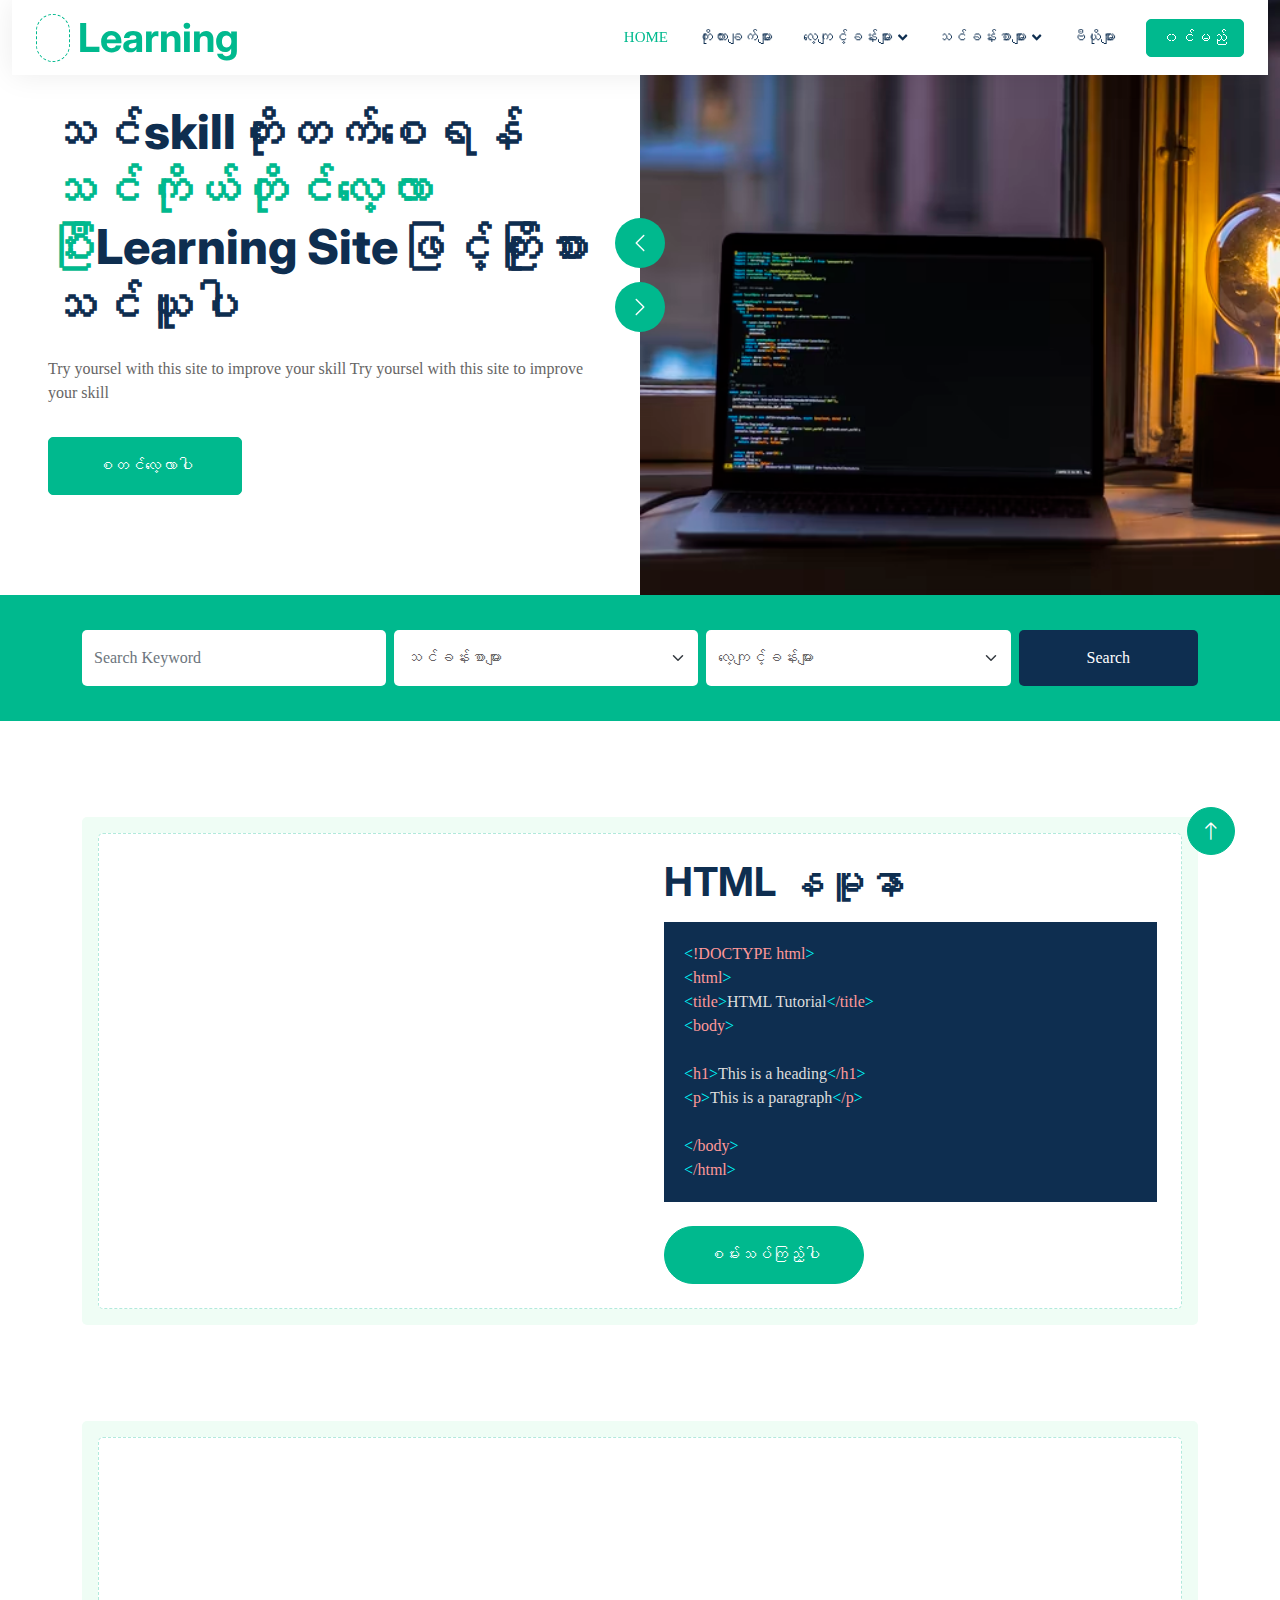
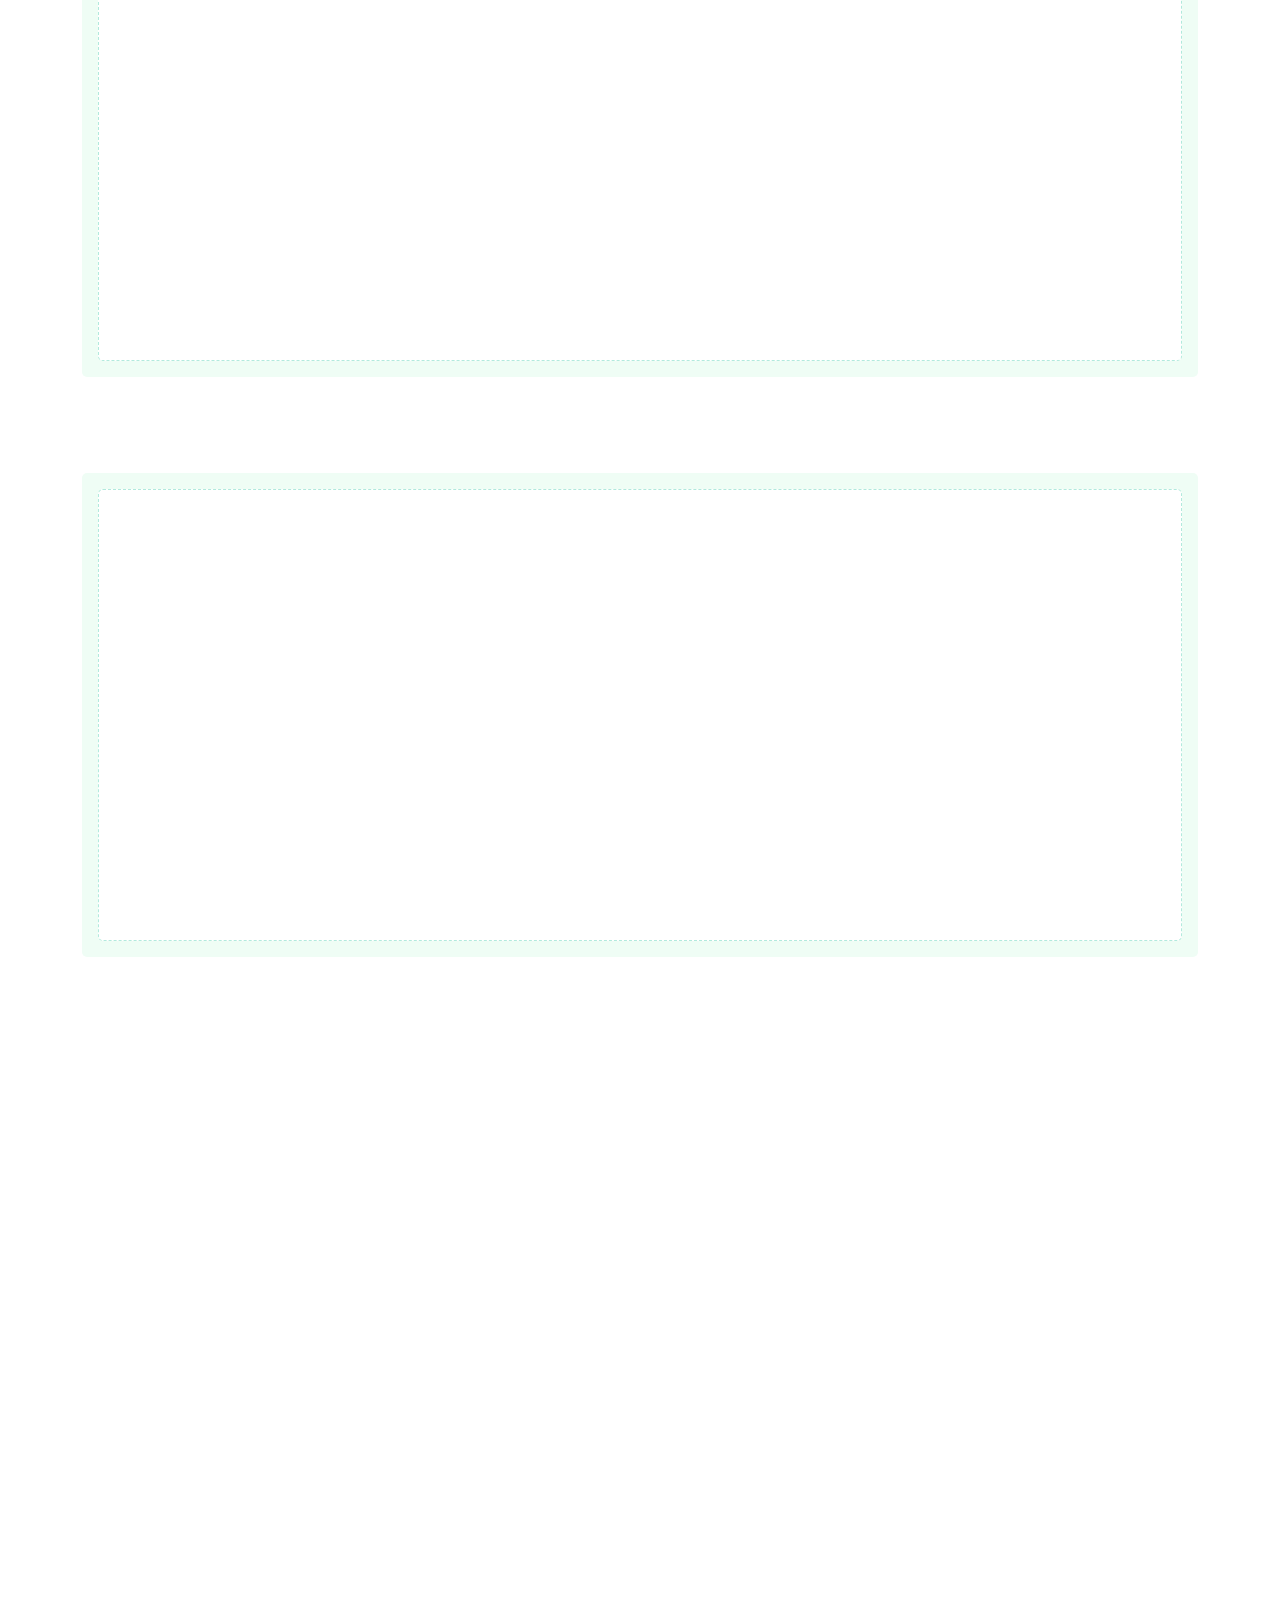
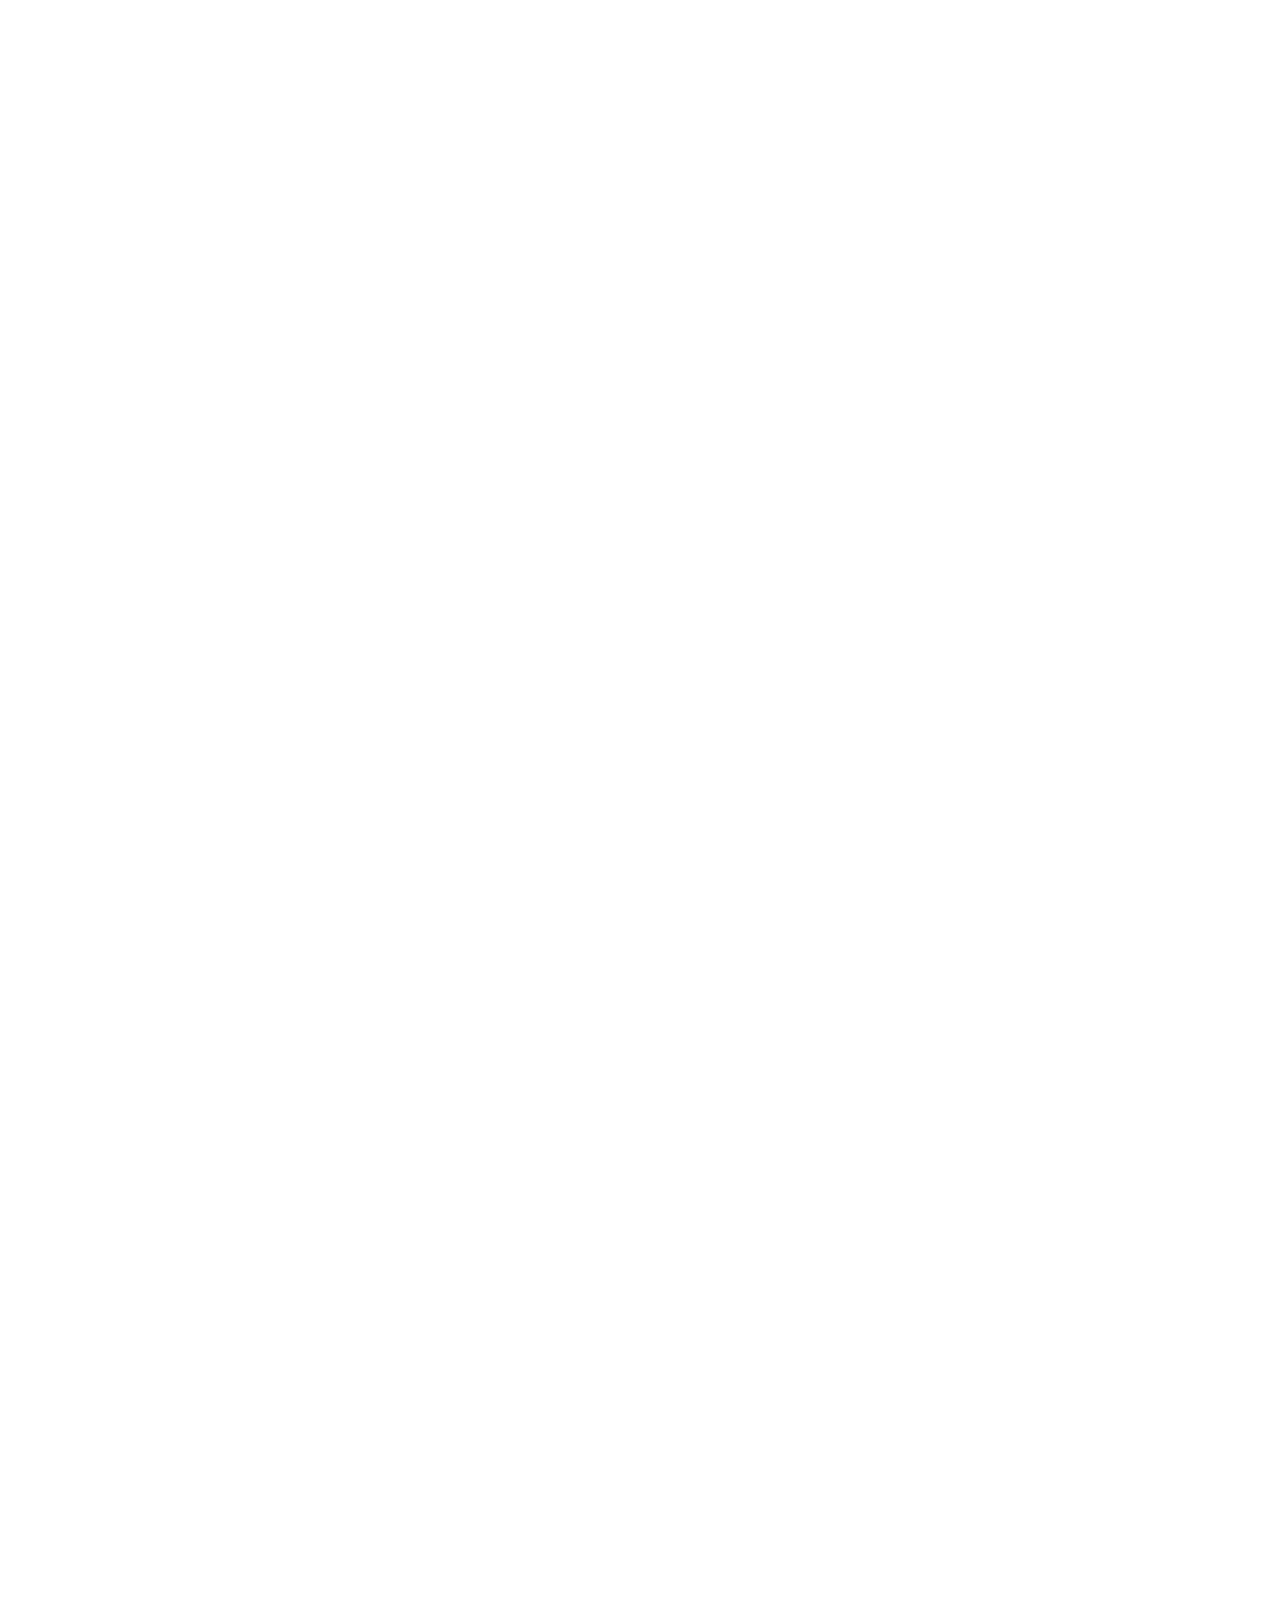
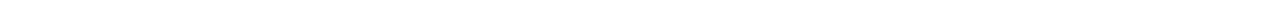
<file: index.html>
<!DOCTYPE html>
<html lang="en">
  <head>
    <meta charset="utf-8" />
    <title>Learning Site</title>
    <meta content="width=device-width, initial-scale=1.0" name="viewport" />
    <meta content="" name="keywords" />
    <meta content="" name="description" />

    <!-- Favicon -->
    <link href="img/favicon.ico" rel="icon" />

    <!-- Google Web Fonts -->
    <link rel="preconnect" href="https://fonts.googleapis.com" />
    <link rel="preconnect" href="https://fonts.gstatic.com" crossorigin />
    <link
      href="https://fonts.googleapis.com/css2?family=Heebo:wght@400;500;600&family=Inter:wght@700;800&display=swap"
      rel="stylesheet"
    />

    <!-- Icon Font Stylesheet -->
    <link rel="stylesheet" href="https://cdnjs.cloudflare.com/ajax/libs/font-awesome/6.1.2/css/all.min.css" integrity="sha512-1sCRPdkRXhBV2PBLUdRb4tMg1w2YPf37qatUFeS7zlBy7jJI8Lf4VHwWfZZfpXtYSLy85pkm9GaYVYMfw5BC1A==" crossorigin="anonymous" referrerpolicy="no-referrer" />
    <link
      href="https://cdnjs.cloudflare.com/ajax/libs/font-awesome/5.10.0/css/all.min.css"
      rel="stylesheet"
    />
    <link
      href="https://cdn.jsdelivr.net/npm/bootstrap-icons@1.4.1/font/bootstrap-icons.css"
      rel="stylesheet"
    />

    <!-- Libraries Stylesheet -->
    <link href="lib/animate/animate.min.css" rel="stylesheet" />
    <link href="lib/owlcarousel/assets/owl.carousel.min.css" rel="stylesheet" />

    <!-- Customized Bootstrap Stylesheet -->
    <link href="css/bootstrap.min.css" rel="stylesheet" />

    <!-- Template Stylesheet -->
    <link href="css/style.css" rel="stylesheet" />
  </head>

  <body>
    <div class="container-fluid bg-white p-0">
      <!-- Navbar Start -->
      <div class="container-fluid nav-bar bg-transparent">
        <nav class="navbar navbar-expand-lg bg-white navbar-light py-0 px-4">
          <a
            href="index.html"
            class="navbar-brand d-flex align-items-center text-center"
          >
            <div class="icon p-2 me-2">
              <i class="fa-solid fa-graduation-cap text-success"></i>
            </div>
            <h1 class="m-0 text-primary">Learning</h1>
          </a>
          <button
            type="button"
            class="navbar-toggler"
            data-bs-toggle="collapse"
            data-bs-target="#navbarCollapse"
          >
            <span class="navbar-toggler-icon"></span>
          </button>
          <div class="collapse navbar-collapse" id="navbarCollapse">
            <div class="navbar-nav ms-auto">
              <a href="index.html" class="nav-item nav-link active">Home</a>
              <a href="about.html" class="nav-item nav-link">ကိုးကားချက်များ</a>
              <div class="nav-item dropdown">
                <a
                  href="#"
                  class="nav-link dropdown-toggle"
                  data-bs-toggle="dropdown"
                  >လေ့ကျင့်ခန်းများ</a
                >
                <div class="dropdown-menu rounded-0 m-0" id="dropdown">
                  <a href="html.html" class="dropdown-item">HTML</a>
                  <a href="html.html" class="dropdown-item">CSS</a>
                  <a href="html.html" class="dropdown-item"
                    >JAVASCRIPT</a
                  >
                  <a href="html.html" class="dropdown-item">JQUERY</a>
                  <a href="html.html" class="dropdown-item">BOOTSTRAP</a>
                  <a href="html.html" class="dropdown-item"
                    >PHP</a
                  >
                  <a href="html.html" class="dropdown-item">SQL</a>
                  <a href="html.html" class="dropdown-item">PYTHON</a>
                  <a href="html.html" class="dropdown-item"
                    >JAVA</a
                  >
                </div>
              </div>
              <div class="nav-item dropdown">
                <a
                  href="#"
                  class="nav-link dropdown-toggle"
                  data-bs-toggle="dropdown"
                  >သင်ခန်းစာများ</a
                >
                <div class="dropdown-menu rounded-0 m-0" id="dropdown">
                  <a href="html.html" class="dropdown-item">HTML</a>
                  <a href="html.html" class="dropdown-item">CSS</a>
                  <a href="html.html" class="dropdown-item"
                    >JAVASCRIPT</a
                  >
                  <a href="html.html" class="dropdown-item">JQUERY</a>
                  <a href="html.html" class="dropdown-item">BOOTSTRAP</a>
                  <a href="html.html" class="dropdown-item"
                    >PHP</a
                  >
                  <a href="html.html" class="dropdown-item">SQL</a>
                  <a href="html.html" class="dropdown-item">PYTHON</a>
                  <a href="html.html" class="dropdown-item"
                    >JAVA</a
                  >
                </div>
              </div>
              <a href="contact.html" class="nav-item nav-link">ဗီယိုများ</a>
            </div>
            <a href="" class="btn btn-primary px-3 d-none d-lg-flex">၀င်မည်</a>
          </div>
        </nav>
      </div>
      <!-- Navbar End -->

      <!-- Header Start -->
      <div class="container-fluid header bg-white p-0">
        <div class="row g-0 align-items-center flex-column-reverse flex-md-row">
          <div class="col-md-6 p-5 mt-lg-5">
            <h1 class="display-5 animated fadeIn mb-4">
              သင်skillတိုးတက်စေရန်
              <span class="text-primary">သင်ကိုယ်တိုင်လေ့လာပြီး</span>Learning Siteဖြင့်ကြိုးစားသင်ယူပါ
            </h1>
            <p class="animated fadeIn mb-4 pb-2">
              Try yoursel with this site to improve your skill Try yoursel with
              this site to improve your skill
            </p>
            <a href="" class="btn btn-primary py-3 px-5 me-3 animated fadeIn"
              >စတင်လေ့လာပါ</a
            >
          </div>
          <div class="col-md-6 animated fadeIn">
            <div class="owl-carousel header-carousel">
              <div class="owl-carousel-item">
                <img class="img-fluid" src="img/header.jpg" alt="" />
              </div>
              <div class="owl-carousel-item">
                <img class="img-fluid" src="img/header.jpg" alt="" />
              </div>
            </div>
          </div>
        </div>
      </div>
      <!-- Header End -->

      <!-- Search Start -->
      <div
        class="container-fluid bg-primary mb-5 wow fadeIn"
        data-wow-delay="0.1s"
        style="padding: 35px"
      >
        <div class="container">
          <div class="row g-2">
            <div class="col-md-10">
              <div class="row g-2">
                <div class="col-md-4">
                  <input
                    type="text"
                    class="form-control border-0 py-3"
                    placeholder="Search Keyword"
                  />
                </div>
                <div class="col-md-4">
                  <select class="form-select border-0 py-3">
                    <option selected>သင်ခန်းစာများ</option>
                    <option value="1">HTML</option>
                    <option value="2">CSS</option>
                    <option value="3">JAVASCRIPT</option>
                    <option value="4">JQUERY</option>
                    <option value="5">BOOTSTRAP</option>
                    <option value="6">PHP</option>
                    <option value="7">SQL</option>
                    <option value="8">PYTHON</option>
                    <option value="9">JAVA</option>
                    <option value="10">C</option>
                  </select>
                </div>
                <div class="col-md-4">
                  <select class="form-select border-0 py-3">
                    <option selected>လေ့ကျင့်ခန်းများ</option>
                    <option value="1">HTML</option>
                    <option value="2">CSS</option>
                    <option value="3">JAVASCRIPT</option>
                    <option value="4">JQUERY</option>
                    <option value="5">BOOTSTRAP</option>
                    <option value="6">PHP</option>
                    <option value="7">SQL</option>
                    <option value="8">PYTHON</option>
                    <option value="9">JAVA</option>
                    <option value="10">C</option>
                  </select>
                </div>
              </div>
            </div>
            <div class="col-md-2">
              <button class="btn btn-dark border-0 w-100 py-3">Search</button>
            </div>
          </div>
        </div>
      </div>
      <!-- Search End -->

      

      <!-- About Start -->
      <!-- <div class="container-xxl py-5">
        <div class="container">
          <div class="row g-5 align-items-center">
            <div class="col-lg-6 wow fadeIn" data-wow-delay="0.1s">
              <div class="about-img position-relative overflow-hidden p-5 pe-0">
                <img class="img-fluid w-100" src="img/about.jpg" />
              </div>
            </div>
            <div class="col-lg-6 wow fadeIn" data-wow-delay="0.5s">
              <h1 class="mb-4">#1 Place To Find The Perfect Property</h1>
              <p class="mb-4">
                Tempor erat elitr rebum at clita. Diam dolor diam ipsum sit.
                Aliqu diam amet diam et eos. Clita erat ipsum et lorem et sit,
                sed stet lorem sit clita duo justo magna dolore erat amet
              </p>
              <p>
                <i class="fa fa-check text-primary me-3"></i>Tempor erat elitr
                rebum at clita
              </p>
              <p>
                <i class="fa fa-check text-primary me-3"></i>Aliqu diam amet
                diam et eos
              </p>
              <p>
                <i class="fa fa-check text-primary me-3"></i>Clita duo justo
                magna dolore erat amet
              </p>
              <a class="btn btn-primary py-3 px-5 mt-3" href="">Read More</a>
            </div>
          </div>
        </div>
      </div> -->
      <!-- About End -->

      <!-- Property List Start -->
      <!-- <div class="container-xxl py-5">
        <div class="container">
          <div class="row g-0 gx-5 align-items-end">
            <div class="col-lg-6">
              <div
                class="text-start mx-auto mb-5 wow slideInLeft"
                data-wow-delay="0.1s"
              >
                <h1 class="mb-3">Property Listing</h1>
                <p>
                  Eirmod sed ipsum dolor sit rebum labore magna erat. Tempor ut
                  dolore lorem kasd vero ipsum sit eirmod sit diam justo sed
                  rebum.
                </p>
              </div>
            </div>
            <div
              class="col-lg-6 text-start text-lg-end wow slideInRight"
              data-wow-delay="0.1s"
            >
              <ul class="nav nav-pills d-inline-flex justify-content-end mb-5">
                <li class="nav-item me-2">
                  <a
                    class="btn btn-outline-primary active"
                    data-bs-toggle="pill"
                    href="#tab-1"
                    >Featured</a
                  >
                </li>
                <li class="nav-item me-2">
                  <a
                    class="btn btn-outline-primary"
                    data-bs-toggle="pill"
                    href="#tab-2"
                    >For Sell</a
                  >
                </li>
                <li class="nav-item me-0">
                  <a
                    class="btn btn-outline-primary"
                    data-bs-toggle="pill"
                    href="#tab-3"
                    >For Rent</a
                  >
                </li>
              </ul>
            </div>
          </div>
          <div class="tab-content">
            <div id="tab-1" class="tab-pane fade show p-0 active">
              <div class="row g-4">
                <div
                  class="col-lg-4 col-md-6 wow fadeInUp"
                  data-wow-delay="0.1s"
                >
                  <div class="property-item rounded overflow-hidden">
                    <div class="position-relative overflow-hidden">
                      <a href=""
                        ><img class="img-fluid" src="img/property-1.jpg" alt=""
                      /></a>
                      <div
                        class="bg-primary rounded text-white position-absolute start-0 top-0 m-4 py-1 px-3"
                      >
                        For Sell
                      </div>
                      <div
                        class="bg-white rounded-top text-primary position-absolute start-0 bottom-0 mx-4 pt-1 px-3"
                      >
                        Appartment
                      </div>
                    </div>
                    <div class="p-4 pb-0">
                      <h5 class="text-primary mb-3">$12,345</h5>
                      <a class="d-block h5 mb-2" href=""
                        >Golden Urban House For Sell</a
                      >
                      <p>
                        <i class="fa fa-map-marker-alt text-primary me-2"></i
                        >123 Street, New York, USA
                      </p>
                    </div>
                    <div class="d-flex border-top">
                      <small class="flex-fill text-center border-end py-2"
                        ><i class="fa fa-ruler-combined text-primary me-2"></i
                        >1000 Sqft</small
                      >
                      <small class="flex-fill text-center border-end py-2"
                        ><i class="fa fa-bed text-primary me-2"></i>3 Bed</small
                      >
                      <small class="flex-fill text-center py-2"
                        ><i class="fa fa-bath text-primary me-2"></i>2
                        Bath</small
                      >
                    </div>
                  </div>
                </div>
                <div
                  class="col-lg-4 col-md-6 wow fadeInUp"
                  data-wow-delay="0.3s"
                >
                  <div class="property-item rounded overflow-hidden">
                    <div class="position-relative overflow-hidden">
                      <a href=""
                        ><img class="img-fluid" src="img/property-2.jpg" alt=""
                      /></a>
                      <div
                        class="bg-primary rounded text-white position-absolute start-0 top-0 m-4 py-1 px-3"
                      >
                        For Rent
                      </div>
                      <div
                        class="bg-white rounded-top text-primary position-absolute start-0 bottom-0 mx-4 pt-1 px-3"
                      >
                        Villa
                      </div>
                    </div>
                    <div class="p-4 pb-0">
                      <h5 class="text-primary mb-3">$12,345</h5>
                      <a class="d-block h5 mb-2" href=""
                        >Golden Urban House For Sell</a
                      >
                      <p>
                        <i class="fa fa-map-marker-alt text-primary me-2"></i
                        >123 Street, New York, USA
                      </p>
                    </div>
                    <div class="d-flex border-top">
                      <small class="flex-fill text-center border-end py-2"
                        ><i class="fa fa-ruler-combined text-primary me-2"></i
                        >1000 Sqft</small
                      >
                      <small class="flex-fill text-center border-end py-2"
                        ><i class="fa fa-bed text-primary me-2"></i>3 Bed</small
                      >
                      <small class="flex-fill text-center py-2"
                        ><i class="fa fa-bath text-primary me-2"></i>2
                        Bath</small
                      >
                    </div>
                  </div>
                </div>
                <div
                  class="col-lg-4 col-md-6 wow fadeInUp"
                  data-wow-delay="0.5s"
                >
                  <div class="property-item rounded overflow-hidden">
                    <div class="position-relative overflow-hidden">
                      <a href=""
                        ><img class="img-fluid" src="img/property-3.jpg" alt=""
                      /></a>
                      <div
                        class="bg-primary rounded text-white position-absolute start-0 top-0 m-4 py-1 px-3"
                      >
                        For Sell
                      </div>
                      <div
                        class="bg-white rounded-top text-primary position-absolute start-0 bottom-0 mx-4 pt-1 px-3"
                      >
                        Office
                      </div>
                    </div>
                    <div class="p-4 pb-0">
                      <h5 class="text-primary mb-3">$12,345</h5>
                      <a class="d-block h5 mb-2" href=""
                        >Golden Urban House For Sell</a
                      >
                      <p>
                        <i class="fa fa-map-marker-alt text-primary me-2"></i
                        >123 Street, New York, USA
                      </p>
                    </div>
                    <div class="d-flex border-top">
                      <small class="flex-fill text-center border-end py-2"
                        ><i class="fa fa-ruler-combined text-primary me-2"></i
                        >1000 Sqft</small
                      >
                      <small class="flex-fill text-center border-end py-2"
                        ><i class="fa fa-bed text-primary me-2"></i>3 Bed</small
                      >
                      <small class="flex-fill text-center py-2"
                        ><i class="fa fa-bath text-primary me-2"></i>2
                        Bath</small
                      >
                    </div>
                  </div>
                </div>
                <div
                  class="col-lg-4 col-md-6 wow fadeInUp"
                  data-wow-delay="0.1s"
                >
                  <div class="property-item rounded overflow-hidden">
                    <div class="position-relative overflow-hidden">
                      <a href=""
                        ><img class="img-fluid" src="img/property-4.jpg" alt=""
                      /></a>
                      <div
                        class="bg-primary rounded text-white position-absolute start-0 top-0 m-4 py-1 px-3"
                      >
                        For Rent
                      </div>
                      <div
                        class="bg-white rounded-top text-primary position-absolute start-0 bottom-0 mx-4 pt-1 px-3"
                      >
                        Building
                      </div>
                    </div>
                    <div class="p-4 pb-0">
                      <h5 class="text-primary mb-3">$12,345</h5>
                      <a class="d-block h5 mb-2" href=""
                        >Golden Urban House For Sell</a
                      >
                      <p>
                        <i class="fa fa-map-marker-alt text-primary me-2"></i
                        >123 Street, New York, USA
                      </p>
                    </div>
                    <div class="d-flex border-top">
                      <small class="flex-fill text-center border-end py-2"
                        ><i class="fa fa-ruler-combined text-primary me-2"></i
                        >1000 Sqft</small
                      >
                      <small class="flex-fill text-center border-end py-2"
                        ><i class="fa fa-bed text-primary me-2"></i>3 Bed</small
                      >
                      <small class="flex-fill text-center py-2"
                        ><i class="fa fa-bath text-primary me-2"></i>2
                        Bath</small
                      >
                    </div>
                  </div>
                </div>
                <div
                  class="col-lg-4 col-md-6 wow fadeInUp"
                  data-wow-delay="0.3s"
                >
                  <div class="property-item rounded overflow-hidden">
                    <div class="position-relative overflow-hidden">
                      <a href=""
                        ><img class="img-fluid" src="img/property-5.jpg" alt=""
                      /></a>
                      <div
                        class="bg-primary rounded text-white position-absolute start-0 top-0 m-4 py-1 px-3"
                      >
                        For Sell
                      </div>
                      <div
                        class="bg-white rounded-top text-primary position-absolute start-0 bottom-0 mx-4 pt-1 px-3"
                      >
                        Home
                      </div>
                    </div>
                    <div class="p-4 pb-0">
                      <h5 class="text-primary mb-3">$12,345</h5>
                      <a class="d-block h5 mb-2" href=""
                        >Golden Urban House For Sell</a
                      >
                      <p>
                        <i class="fa fa-map-marker-alt text-primary me-2"></i
                        >123 Street, New York, USA
                      </p>
                    </div>
                    <div class="d-flex border-top">
                      <small class="flex-fill text-center border-end py-2"
                        ><i class="fa fa-ruler-combined text-primary me-2"></i
                        >1000 Sqft</small
                      >
                      <small class="flex-fill text-center border-end py-2"
                        ><i class="fa fa-bed text-primary me-2"></i>3 Bed</small
                      >
                      <small class="flex-fill text-center py-2"
                        ><i class="fa fa-bath text-primary me-2"></i>2
                        Bath</small
                      >
                    </div>
                  </div>
                </div>
                <div
                  class="col-lg-4 col-md-6 wow fadeInUp"
                  data-wow-delay="0.5s"
                >
                  <div class="property-item rounded overflow-hidden">
                    <div class="position-relative overflow-hidden">
                      <a href=""
                        ><img class="img-fluid" src="img/property-6.jpg" alt=""
                      /></a>
                      <div
                        class="bg-primary rounded text-white position-absolute start-0 top-0 m-4 py-1 px-3"
                      >
                        For Rent
                      </div>
                      <div
                        class="bg-white rounded-top text-primary position-absolute start-0 bottom-0 mx-4 pt-1 px-3"
                      >
                        Shop
                      </div>
                    </div>
                    <div class="p-4 pb-0">
                      <h5 class="text-primary mb-3">$12,345</h5>
                      <a class="d-block h5 mb-2" href=""
                        >Golden Urban House For Sell</a
                      >
                      <p>
                        <i class="fa fa-map-marker-alt text-primary me-2"></i
                        >123 Street, New York, USA
                      </p>
                    </div>
                    <div class="d-flex border-top">
                      <small class="flex-fill text-center border-end py-2"
                        ><i class="fa fa-ruler-combined text-primary me-2"></i
                        >1000 Sqft</small
                      >
                      <small class="flex-fill text-center border-end py-2"
                        ><i class="fa fa-bed text-primary me-2"></i>3 Bed</small
                      >
                      <small class="flex-fill text-center py-2"
                        ><i class="fa fa-bath text-primary me-2"></i>2
                        Bath</small
                      >
                    </div>
                  </div>
                </div>
                <div
                  class="col-12 text-center wow fadeInUp"
                  data-wow-delay="0.1s"
                >
                  <a class="btn btn-primary py-3 px-5" href=""
                    >Browse More Property</a
                  >
                </div>
              </div>
            </div>
            <div id="tab-2" class="tab-pane fade show p-0">
              <div class="row g-4">
                <div class="col-lg-4 col-md-6">
                  <div class="property-item rounded overflow-hidden">
                    <div class="position-relative overflow-hidden">
                      <a href=""
                        ><img class="img-fluid" src="img/property-1.jpg" alt=""
                      /></a>
                      <div
                        class="bg-primary rounded text-white position-absolute start-0 top-0 m-4 py-1 px-3"
                      >
                        For Sell
                      </div>
                      <div
                        class="bg-white rounded-top text-primary position-absolute start-0 bottom-0 mx-4 pt-1 px-3"
                      >
                        Appartment
                      </div>
                    </div>
                    <div class="p-4 pb-0">
                      <h5 class="text-primary mb-3">$12,345</h5>
                      <a class="d-block h5 mb-2" href=""
                        >Golden Urban House For Sell</a
                      >
                      <p>
                        <i class="fa fa-map-marker-alt text-primary me-2"></i
                        >123 Street, New York, USA
                      </p>
                    </div>
                    <div class="d-flex border-top">
                      <small class="flex-fill text-center border-end py-2"
                        ><i class="fa fa-ruler-combined text-primary me-2"></i
                        >1000 Sqft</small
                      >
                      <small class="flex-fill text-center border-end py-2"
                        ><i class="fa fa-bed text-primary me-2"></i>3 Bed</small
                      >
                      <small class="flex-fill text-center py-2"
                        ><i class="fa fa-bath text-primary me-2"></i>2
                        Bath</small
                      >
                    </div>
                  </div>
                </div>
                <div class="col-lg-4 col-md-6">
                  <div class="property-item rounded overflow-hidden">
                    <div class="position-relative overflow-hidden">
                      <a href=""
                        ><img class="img-fluid" src="img/property-2.jpg" alt=""
                      /></a>
                      <div
                        class="bg-primary rounded text-white position-absolute start-0 top-0 m-4 py-1 px-3"
                      >
                        For Rent
                      </div>
                      <div
                        class="bg-white rounded-top text-primary position-absolute start-0 bottom-0 mx-4 pt-1 px-3"
                      >
                        Villa
                      </div>
                    </div>
                    <div class="p-4 pb-0">
                      <h5 class="text-primary mb-3">$12,345</h5>
                      <a class="d-block h5 mb-2" href=""
                        >Golden Urban House For Sell</a
                      >
                      <p>
                        <i class="fa fa-map-marker-alt text-primary me-2"></i
                        >123 Street, New York, USA
                      </p>
                    </div>
                    <div class="d-flex border-top">
                      <small class="flex-fill text-center border-end py-2"
                        ><i class="fa fa-ruler-combined text-primary me-2"></i
                        >1000 Sqft</small
                      >
                      <small class="flex-fill text-center border-end py-2"
                        ><i class="fa fa-bed text-primary me-2"></i>3 Bed</small
                      >
                      <small class="flex-fill text-center py-2"
                        ><i class="fa fa-bath text-primary me-2"></i>2
                        Bath</small
                      >
                    </div>
                  </div>
                </div>
                <div class="col-lg-4 col-md-6">
                  <div class="property-item rounded overflow-hidden">
                    <div class="position-relative overflow-hidden">
                      <a href=""
                        ><img class="img-fluid" src="img/property-3.jpg" alt=""
                      /></a>
                      <div
                        class="bg-primary rounded text-white position-absolute start-0 top-0 m-4 py-1 px-3"
                      >
                        For Sell
                      </div>
                      <div
                        class="bg-white rounded-top text-primary position-absolute start-0 bottom-0 mx-4 pt-1 px-3"
                      >
                        Office
                      </div>
                    </div>
                    <div class="p-4 pb-0">
                      <h5 class="text-primary mb-3">$12,345</h5>
                      <a class="d-block h5 mb-2" href=""
                        >Golden Urban House For Sell</a
                      >
                      <p>
                        <i class="fa fa-map-marker-alt text-primary me-2"></i
                        >123 Street, New York, USA
                      </p>
                    </div>
                    <div class="d-flex border-top">
                      <small class="flex-fill text-center border-end py-2"
                        ><i class="fa fa-ruler-combined text-primary me-2"></i
                        >1000 Sqft</small
                      >
                      <small class="flex-fill text-center border-end py-2"
                        ><i class="fa fa-bed text-primary me-2"></i>3 Bed</small
                      >
                      <small class="flex-fill text-center py-2"
                        ><i class="fa fa-bath text-primary me-2"></i>2
                        Bath</small
                      >
                    </div>
                  </div>
                </div>
                <div class="col-lg-4 col-md-6">
                  <div class="property-item rounded overflow-hidden">
                    <div class="position-relative overflow-hidden">
                      <a href=""
                        ><img class="img-fluid" src="img/property-4.jpg" alt=""
                      /></a>
                      <div
                        class="bg-primary rounded text-white position-absolute start-0 top-0 m-4 py-1 px-3"
                      >
                        For Rent
                      </div>
                      <div
                        class="bg-white rounded-top text-primary position-absolute start-0 bottom-0 mx-4 pt-1 px-3"
                      >
                        Building
                      </div>
                    </div>
                    <div class="p-4 pb-0">
                      <h5 class="text-primary mb-3">$12,345</h5>
                      <a class="d-block h5 mb-2" href=""
                        >Golden Urban House For Sell</a
                      >
                      <p>
                        <i class="fa fa-map-marker-alt text-primary me-2"></i
                        >123 Street, New York, USA
                      </p>
                    </div>
                    <div class="d-flex border-top">
                      <small class="flex-fill text-center border-end py-2"
                        ><i class="fa fa-ruler-combined text-primary me-2"></i
                        >1000 Sqft</small
                      >
                      <small class="flex-fill text-center border-end py-2"
                        ><i class="fa fa-bed text-primary me-2"></i>3 Bed</small
                      >
                      <small class="flex-fill text-center py-2"
                        ><i class="fa fa-bath text-primary me-2"></i>2
                        Bath</small
                      >
                    </div>
                  </div>
                </div>
                <div class="col-lg-4 col-md-6">
                  <div class="property-item rounded overflow-hidden">
                    <div class="position-relative overflow-hidden">
                      <a href=""
                        ><img class="img-fluid" src="img/property-5.jpg" alt=""
                      /></a>
                      <div
                        class="bg-primary rounded text-white position-absolute start-0 top-0 m-4 py-1 px-3"
                      >
                        For Sell
                      </div>
                      <div
                        class="bg-white rounded-top text-primary position-absolute start-0 bottom-0 mx-4 pt-1 px-3"
                      >
                        Home
                      </div>
                    </div>
                    <div class="p-4 pb-0">
                      <h5 class="text-primary mb-3">$12,345</h5>
                      <a class="d-block h5 mb-2" href=""
                        >Golden Urban House For Sell</a
                      >
                      <p>
                        <i class="fa fa-map-marker-alt text-primary me-2"></i
                        >123 Street, New York, USA
                      </p>
                    </div>
                    <div class="d-flex border-top">
                      <small class="flex-fill text-center border-end py-2"
                        ><i class="fa fa-ruler-combined text-primary me-2"></i
                        >1000 Sqft</small
                      >
                      <small class="flex-fill text-center border-end py-2"
                        ><i class="fa fa-bed text-primary me-2"></i>3 Bed</small
                      >
                      <small class="flex-fill text-center py-2"
                        ><i class="fa fa-bath text-primary me-2"></i>2
                        Bath</small
                      >
                    </div>
                  </div>
                </div>
                <div class="col-lg-4 col-md-6">
                  <div class="property-item rounded overflow-hidden">
                    <div class="position-relative overflow-hidden">
                      <a href=""
                        ><img class="img-fluid" src="img/property-6.jpg" alt=""
                      /></a>
                      <div
                        class="bg-primary rounded text-white position-absolute start-0 top-0 m-4 py-1 px-3"
                      >
                        For Rent
                      </div>
                      <div
                        class="bg-white rounded-top text-primary position-absolute start-0 bottom-0 mx-4 pt-1 px-3"
                      >
                        Shop
                      </div>
                    </div>
                    <div class="p-4 pb-0">
                      <h5 class="text-primary mb-3">$12,345</h5>
                      <a class="d-block h5 mb-2" href=""
                        >Golden Urban House For Sell</a
                      >
                      <p>
                        <i class="fa fa-map-marker-alt text-primary me-2"></i
                        >123 Street, New York, USA
                      </p>
                    </div>
                    <div class="d-flex border-top">
                      <small class="flex-fill text-center border-end py-2"
                        ><i class="fa fa-ruler-combined text-primary me-2"></i
                        >1000 Sqft</small
                      >
                      <small class="flex-fill text-center border-end py-2"
                        ><i class="fa fa-bed text-primary me-2"></i>3 Bed</small
                      >
                      <small class="flex-fill text-center py-2"
                        ><i class="fa fa-bath text-primary me-2"></i>2
                        Bath</small
                      >
                    </div>
                  </div>
                </div>
                <div class="col-12 text-center">
                  <a class="btn btn-primary py-3 px-5" href=""
                    >Browse More Property</a
                  >
                </div>
              </div>
            </div>
            <div id="tab-3" class="tab-pane fade show p-0">
              <div class="row g-4">
                <div class="col-lg-4 col-md-6">
                  <div class="property-item rounded overflow-hidden">
                    <div class="position-relative overflow-hidden">
                      <a href=""
                        ><img class="img-fluid" src="img/property-1.jpg" alt=""
                      /></a>
                      <div
                        class="bg-primary rounded text-white position-absolute start-0 top-0 m-4 py-1 px-3"
                      >
                        For Sell
                      </div>
                      <div
                        class="bg-white rounded-top text-primary position-absolute start-0 bottom-0 mx-4 pt-1 px-3"
                      >
                        Appartment
                      </div>
                    </div>
                    <div class="p-4 pb-0">
                      <h5 class="text-primary mb-3">$12,345</h5>
                      <a class="d-block h5 mb-2" href=""
                        >Golden Urban House For Sell</a
                      >
                      <p>
                        <i class="fa fa-map-marker-alt text-primary me-2"></i
                        >123 Street, New York, USA
                      </p>
                    </div>
                    <div class="d-flex border-top">
                      <small class="flex-fill text-center border-end py-2"
                        ><i class="fa fa-ruler-combined text-primary me-2"></i
                        >1000 Sqft</small
                      >
                      <small class="flex-fill text-center border-end py-2"
                        ><i class="fa fa-bed text-primary me-2"></i>3 Bed</small
                      >
                      <small class="flex-fill text-center py-2"
                        ><i class="fa fa-bath text-primary me-2"></i>2
                        Bath</small
                      >
                    </div>
                  </div>
                </div>
                <div class="col-lg-4 col-md-6">
                  <div class="property-item rounded overflow-hidden">
                    <div class="position-relative overflow-hidden">
                      <a href=""
                        ><img class="img-fluid" src="img/property-2.jpg" alt=""
                      /></a>
                      <div
                        class="bg-primary rounded text-white position-absolute start-0 top-0 m-4 py-1 px-3"
                      >
                        For Rent
                      </div>
                      <div
                        class="bg-white rounded-top text-primary position-absolute start-0 bottom-0 mx-4 pt-1 px-3"
                      >
                        Villa
                      </div>
                    </div>
                    <div class="p-4 pb-0">
                      <h5 class="text-primary mb-3">$12,345</h5>
                      <a class="d-block h5 mb-2" href=""
                        >Golden Urban House For Sell</a
                      >
                      <p>
                        <i class="fa fa-map-marker-alt text-primary me-2"></i
                        >123 Street, New York, USA
                      </p>
                    </div>
                    <div class="d-flex border-top">
                      <small class="flex-fill text-center border-end py-2"
                        ><i class="fa fa-ruler-combined text-primary me-2"></i
                        >1000 Sqft</small
                      >
                      <small class="flex-fill text-center border-end py-2"
                        ><i class="fa fa-bed text-primary me-2"></i>3 Bed</small
                      >
                      <small class="flex-fill text-center py-2"
                        ><i class="fa fa-bath text-primary me-2"></i>2
                        Bath</small
                      >
                    </div>
                  </div>
                </div>
                <div class="col-lg-4 col-md-6">
                  <div class="property-item rounded overflow-hidden">
                    <div class="position-relative overflow-hidden">
                      <a href=""
                        ><img class="img-fluid" src="img/property-3.jpg" alt=""
                      /></a>
                      <div
                        class="bg-primary rounded text-white position-absolute start-0 top-0 m-4 py-1 px-3"
                      >
                        For Sell
                      </div>
                      <div
                        class="bg-white rounded-top text-primary position-absolute start-0 bottom-0 mx-4 pt-1 px-3"
                      >
                        Office
                      </div>
                    </div>
                    <div class="p-4 pb-0">
                      <h5 class="text-primary mb-3">$12,345</h5>
                      <a class="d-block h5 mb-2" href=""
                        >Golden Urban House For Sell</a
                      >
                      <p>
                        <i class="fa fa-map-marker-alt text-primary me-2"></i
                        >123 Street, New York, USA
                      </p>
                    </div>
                    <div class="d-flex border-top">
                      <small class="flex-fill text-center border-end py-2"
                        ><i class="fa fa-ruler-combined text-primary me-2"></i
                        >1000 Sqft</small
                      >
                      <small class="flex-fill text-center border-end py-2"
                        ><i class="fa fa-bed text-primary me-2"></i>3 Bed</small
                      >
                      <small class="flex-fill text-center py-2"
                        ><i class="fa fa-bath text-primary me-2"></i>2
                        Bath</small
                      >
                    </div>
                  </div>
                </div>
                <div class="col-lg-4 col-md-6">
                  <div class="property-item rounded overflow-hidden">
                    <div class="position-relative overflow-hidden">
                      <a href=""
                        ><img class="img-fluid" src="img/property-4.jpg" alt=""
                      /></a>
                      <div
                        class="bg-primary rounded text-white position-absolute start-0 top-0 m-4 py-1 px-3"
                      >
                        For Rent
                      </div>
                      <div
                        class="bg-white rounded-top text-primary position-absolute start-0 bottom-0 mx-4 pt-1 px-3"
                      >
                        Building
                      </div>
                    </div>
                    <div class="p-4 pb-0">
                      <h5 class="text-primary mb-3">$12,345</h5>
                      <a class="d-block h5 mb-2" href=""
                        >Golden Urban House For Sell</a
                      >
                      <p>
                        <i class="fa fa-map-marker-alt text-primary me-2"></i
                        >123 Street, New York, USA
                      </p>
                    </div>
                    <div class="d-flex border-top">
                      <small class="flex-fill text-center border-end py-2"
                        ><i class="fa fa-ruler-combined text-primary me-2"></i
                        >1000 Sqft</small
                      >
                      <small class="flex-fill text-center border-end py-2"
                        ><i class="fa fa-bed text-primary me-2"></i>3 Bed</small
                      >
                      <small class="flex-fill text-center py-2"
                        ><i class="fa fa-bath text-primary me-2"></i>2
                        Bath</small
                      >
                    </div>
                  </div>
                </div>
                <div class="col-lg-4 col-md-6">
                  <div class="property-item rounded overflow-hidden">
                    <div class="position-relative overflow-hidden">
                      <a href=""
                        ><img class="img-fluid" src="img/property-5.jpg" alt=""
                      /></a>
                      <div
                        class="bg-primary rounded text-white position-absolute start-0 top-0 m-4 py-1 px-3"
                      >
                        For Sell
                      </div>
                      <div
                        class="bg-white rounded-top text-primary position-absolute start-0 bottom-0 mx-4 pt-1 px-3"
                      >
                        Home
                      </div>
                    </div>
                    <div class="p-4 pb-0">
                      <h5 class="text-primary mb-3">$12,345</h5>
                      <a class="d-block h5 mb-2" href=""
                        >Golden Urban House For Sell</a
                      >
                      <p>
                        <i class="fa fa-map-marker-alt text-primary me-2"></i
                        >123 Street, New York, USA
                      </p>
                    </div>
                    <div class="d-flex border-top">
                      <small class="flex-fill text-center border-end py-2"
                        ><i class="fa fa-ruler-combined text-primary me-2"></i
                        >1000 Sqft</small
                      >
                      <small class="flex-fill text-center border-end py-2"
                        ><i class="fa fa-bed text-primary me-2"></i>3 Bed</small
                      >
                      <small class="flex-fill text-center py-2"
                        ><i class="fa fa-bath text-primary me-2"></i>2
                        Bath</small
                      >
                    </div>
                  </div>
                </div>
                <div class="col-lg-4 col-md-6">
                  <div class="property-item rounded overflow-hidden">
                    <div class="position-relative overflow-hidden">
                      <a href=""
                        ><img class="img-fluid" src="img/property-6.jpg" alt=""
                      /></a>
                      <div
                        class="bg-primary rounded text-white position-absolute start-0 top-0 m-4 py-1 px-3"
                      >
                        For Rent
                      </div>
                      <div
                        class="bg-white rounded-top text-primary position-absolute start-0 bottom-0 mx-4 pt-1 px-3"
                      >
                        Shop
                      </div>
                    </div>
                    <div class="p-4 pb-0">
                      <h5 class="text-primary mb-3">$12,345</h5>
                      <a class="d-block h5 mb-2" href=""
                        >Golden Urban House For Sell</a
                      >
                      <p>
                        <i class="fa fa-map-marker-alt text-primary me-2"></i
                        >123 Street, New York, USA
                      </p>
                    </div>
                    <div class="d-flex border-top">
                      <small class="flex-fill text-center border-end py-2"
                        ><i class="fa fa-ruler-combined text-primary me-2"></i
                        >1000 Sqft</small
                      >
                      <small class="flex-fill text-center border-end py-2"
                        ><i class="fa fa-bed text-primary me-2"></i>3 Bed</small
                      >
                      <small class="flex-fill text-center py-2"
                        ><i class="fa fa-bath text-primary me-2"></i>2
                        Bath</small
                      >
                    </div>
                  </div>
                </div>
                <div class="col-12 text-center">
                  <a class="btn btn-primary py-3 px-5" href=""
                    >Browse More Property</a
                  >
                </div>
              </div>
            </div>
          </div>
        </div>
      </div> -->
      <!-- Property List End -->

      <!-- html -->
      <div class="container-xxl py-5">
        <div class="container">
          <div class="bg-light rounded p-3">
            <div
              class="bg-white rounded p-4"
              style="border: 1px dashed rgba(0, 185, 142, 0.3)"
            >
              <div class="row g-5 align-items-center">
                <div class="col-lg-6 wow fadeIn html" data-wow-delay="0.1s">
                  <h1>HTML</h1>
                  <p class="mt-3">ဝဘ်စာမျက်နှာတည်ဆောက်ရန်အတွက် ဘာသာစကား</p>
                  <a href="#" class="btn btn-info btndesign mt-3">HTML ကိုလေ့လာပါ</a
                  ><br />
                  <a href="#" class="btn btn-primary btndesign mt-3"
                    >ဗီဒီယို ကျူတိုရီရယ်</a
                  ><br />
                  <a href="#" class="btn btn-secondary btndesign mt-3"
                    >HTML ကိုးကားချက်များ</a
                  >
                </div>
                <div class="col-lg-6 wow fadeIn" data-wow-delay="0.5s">
                  <div class="mb-4">
                    <h1 class="mb-3">HTML နမူနာ</h1>
                    <div class="code bg-dark">
                      <span class="html-tag">&lt;<span class="code-text">!DOCTYPE html</span>&gt;</span><br />
                      <span class="html-tag">&lt;<span class="code-text">html</span>&gt;</span><br />
                      <span class="html-tag">&lt;<span class="code-text">title</span>&gt;<span class="text">HTML Tutorial</span>&lt;<span class="code-text">/title</span>&gt;</span><br />
                      <span class="html-tag">&lt;<span class="code-text">body</span>&gt;</span><br /><br />
                      <span class="html-tag">&lt;<span class="code-text">h1</span>&gt;<span class="text">This is a heading</span>&lt;<span class="code-text">/h1</span>&gt;</span><br />
                      <span class="html-tag">&lt;<span class="code-text">p</span>&gt;<span class="text">This is a paragraph</span>&lt;<span class="code-text">/p</span>&gt;</span><br /><br />
                      <span class="html-tag">&lt;<span class="code-text">/body</span>&gt;</span><br />
                      <span class="html-tag">&lt;<span class="code-text">/html</span>&gt;</span>
                    </div>
                  </div>
                  <a href="#" class="btn btn-primary py-3 px-4 me-2 btndesign"
                    ></i>စမ်းသပ်ကြည့်ပါ</a
                  >
                  <!-- <a href="" class="btn btn-dark py-3 px-4"
                    ><i class="fa fa-calendar-alt me-2"></i>Get Appoinment</a
                  > -->
                </div>
              </div>
            </div>
          </div>
        </div>
      </div>
      <!-- html -->

      <!-- CSS -->
      <div class="container-xxl py-5">
        <div class="container">
          <div class="bg-light rounded p-3">
            <div
              class="bg-white rounded p-4"
              style="border: 1px dashed rgba(0, 185, 142, 0.3)"
            >
              <div class="row g-5 align-items-center">
                <div class="col-lg-6 wow fadeIn html" data-wow-delay="0.1s">
                  <h1>CSS</h1>
                  <p class="mt-3">ဝဘ်စာမျက်နှာများကို အလှဆင်ခြင်းအတွက် ဘာသာစကား</p>
                  <a href="#" class="btn btn-info btndesign mt-3">CSS ကိုလေ့လာပါ</a
                  ><br />
                  <a href="#" class="btn btn-primary btndesign mt-3"
                    >ဗီဒီယို ကျူတိုရီရယ်</a
                  ><br />
                  <a href="#" class="btn btn-secondary btndesign mt-3"
                    >CSS ကိုးကားချက်များ</a
                  >
                </div>
                <div class="col-lg-6 wow fadeIn" data-wow-delay="0.5s">
                  <div class="mb-4">
                    <h1 class="mb-3">CSS နမူနာ</h1>
                    <div class="css-code bg-dark">
                    body {<br>
                      &nbsp; background-color: lightblue;<br>}<br><br>
                      h1 {<br>
                      &nbsp; color: white;<br>
                      &nbsp; text-align: center;<br>}<br><br>p {<br>&nbsp; font-family: verdana;<br>}
                     </div>
                  </div>
                  <a href="#" class="btn btn-primary py-3 px-4 me-2 btndesign"
                    ></i>စမ်းသပ်ကြည့်ပါ</a
                  >
                  <!-- <a href="" class="btn btn-dark py-3 px-4"
                    ><i class="fa fa-calendar-alt me-2"></i>Get Appoinment</a
                  > -->
                </div>
              </div>
            </div>
          </div>
        </div>
      </div>
      <!-- CSS -->

      <!-- Javascript -->
      <div class="container-xxl py-5">
        <div class="container">
          <div class="bg-light rounded p-3">
            <div
              class="bg-white rounded p-4"
              style="border: 1px dashed rgba(0, 185, 142, 0.3)"
            >
              <div class="row g-5 align-items-center">
                <div class="col-lg-6 wow fadeIn html" data-wow-delay="0.1s">
                  <h1>JavaScript</h1>
                  <p class="mt-3">ဝဘ်စာမျက်နှာများကို ပရိုဂရမ်ရေးသားခြင်းအတွက် ဘာသာစကား</p>
                  <a href="#" class="btn btn-info btndesign mt-3">Javascript ကိုလေ့လာပါ</a
                  ><br />
                  <a href="#" class="btn btn-primary btndesign mt-3"
                    >ဗီဒီယို ကျူတိုရီရယ်</a
                  ><br />
                  <a href="#" class="btn btn-secondary btndesign mt-3"
                    >Javascript ကိုးကားချက်</a
                  >
                </div>
                <div class="col-lg-6 wow fadeIn" data-wow-delay="0.5s">
                  <div class="mb-4">
                    <h1 class="mb-3">Javascript နမူနာ</h1>
                    <div class="js-code bg-dark">
                    &lt;button onclick=&quot;myFunction()&quot;&gt;Click Me!&lt;/button&gt;<br><br>
                    &lt;script&gt;<br>
                    function myFunction() {<br>
                         &nbsp; let x = document.getElementById(&quot;demo&quot;);<br>
                    &nbsp; x.style.fontSize = &quot;25px&quot;; <br>
                    &nbsp; x.style.color = &quot;red&quot;; <br>}<br>
                    &lt;/script&gt;
                    </div>
                  </div>
                  <a href="#" class="btn btn-primary py-3 px-4 me-2 btndesign"
                    ></i>စမ်းသပ်ကြည့်ပါ</a
                  >
                  <!-- <a href="" class="btn btn-dark py-3 px-4"
                    ><i class="fa fa-calendar-alt me-2"></i>Get Appoinment</a
                  > -->
                </div>
              </div>
            </div>
          </div>
        </div>
      </div>
      <!-- javascript -->

      
      <!-- languages -->
      <div class="container-xxl py-5">
        <div class="container">
          <div
            class="text-center mx-auto mb-5 wow fadeInUp"
            data-wow-delay="0.1s"
            style="max-width: 600px"
          >
            <h1 class="mb-3">Languages</h1>
            <p>
              ဝဘ်ပရိုဂရမ်းမင်းသည် ဝဘ်အကြောင်းအရာ၊ ဝဘ်ကလိုင်းယင့်နှင့် ဆာဗာ ဇာတ်ညွှန်းရေးသားခြင်းနှင့် ကွန်ရက်လုံခြုံရေးတို့ပါ၀င်သော ဝဘ်ဖွံ့ဖြိုးတိုးတက်မှုတွင် ပါဝင်သည့် အရေးအသား၊ မှတ်သားခြင်းနှင့် ကုဒ်ကို ရည်ညွှန်းသည်။ ဝဘ်ပရိုဂရမ်းမင်းအတွက် အသုံးအများဆုံးဘာသာစကားများမှာ XML၊ HTML၊ JavaScript၊ Perl 5 နှင့် PHP ဖြစ်သည်။ Web programming သည် application area တွင် interdisciplinary knowledge လိုအပ်သော၊ client နှင့် server scripting နှင့် database technology တို့လိုအပ်သော တစ်ခုတည်းသော programming နှင့် ကွဲပြားပါသည်။
            </p>
          </div>
          <div class="row g-4">
            <div class="col-lg-3 col-sm-6 wow fadeInUp" data-wow-delay="0.1s">
              <a
                class="cat-item d-block bg-light text-center rounded p-3"
                href=""
              >
                <div class="rounded p-4">
                  <div class="icon mb-3">
                    <img
                      class="img-fluid"
                      src="img/l1.png"
                      alt="Icon"
                    />
                  </div>
                  <h6>PHP</h6>
                  <span>A web server programming language</span>
                </div>
              </a>
            </div>
            <div class="col-lg-3 col-sm-6 wow fadeInUp" data-wow-delay="0.3s">
              <a
                class="cat-item d-block bg-light text-center rounded p-3"
                href=""
              >
                <div class="rounded p-4">
                  <div class="icon mb-3">
                    <img
                      class="img-fluid"
                      src="img/l2.png"
                      alt="Icon"
                    />
                  </div>
                  <h6>JQUERY</h6>
                  <span>A JS library for developing web pages</span>
                </div>
              </a>
            </div>
            <div class="col-lg-3 col-sm-6 wow fadeInUp" data-wow-delay="0.5s">
              <a
                class="cat-item d-block bg-light text-center rounded p-3"
                href=""
              >
                <div class="rounded p-4">
                  <div class="icon mb-3">
                    <img
                      class="img-fluid"
                      src="img/l3.png"
                      alt="Icon"
                    />
                  </div>
                  <h6>JAVA</h6>
                  <span>A programming language</span>
                </div>
              </a>
            </div>
            <div class="col-lg-3 col-sm-6 wow fadeInUp" data-wow-delay="0.7s">
              <a
                class="cat-item d-block bg-light text-center rounded p-3"
                href=""
              >
                <div class="rounded p-4">
                  <div class="icon mb-3">
                    <img
                      class="img-fluid"
                      src="img/l4.png"
                      alt="Icon"
                    />
                  </div>
                  <h6>C++</h6>
                  <span>A programming language</span>
                </div>
              </a>
            </div>
            <div class="col-lg-3 col-sm-6 wow fadeInUp" data-wow-delay="0.1s">
              <a
                class="cat-item d-block bg-light text-center rounded p-3"
                href=""
              >
                <div class="rounded p-4">
                  <div class="icon mb-3">
                    <img
                      class="img-fluid"
                      src="img/l5.png"
                      alt="Icon"
                    />
                  </div>
                  <h6>CSS</h6>
                  <span>The language for styling web pages</span>
                </div>
              </a>
            </div>
            <div class="col-lg-3 col-sm-6 wow fadeInUp" data-wow-delay="0.3s">
              <a
                class="cat-item d-block bg-light text-center rounded p-3"
                href=""
              >
                <div class="rounded p-4">
                  <div class="icon mb-3">
                    <img
                      class="img-fluid"
                      src="img/l6.png"
                      alt="Icon"
                    />
                  </div>
                  <h6>BOOTSTRAP</h6>
                  <span>A CSS framework for designing web pages</span>
                </div>
              </a>
            </div>
            <div class="col-lg-3 col-sm-6 wow fadeInUp" data-wow-delay="0.5s">
              <a
                class="cat-item d-block bg-light text-center rounded p-3"
                href=""
              >
                <div class="rounded p-4">
                  <div class="icon mb-3">
                    <img
                      class="img-fluid"
                      src="img/l7.png"
                      alt="Icon"
                    />
                  </div>
                  <h6>MYSQL</h6>
                  <span>A language for accessing databases</span>
                </div>
              </a>
            </div>
            <div class="col-lg-3 col-sm-6 wow fadeInUp" data-wow-delay="0.7s">
              <a
                class="cat-item d-block bg-light text-center rounded p-3"
                href=""
              >
                <div class="rounded p-4">
                  <div class="icon mb-3">
                    <img
                      class="img-fluid"
                      src="img/l8.png"
                      alt="Icon"
                    />
                  </div>
                  <h6>JAVASCRIPT</h6>
                  <span>The language for programming web pages</span>
                </div>
              </a>
            </div>
          </div>
        </div>
      </div>
      <!-- Languages -->


      <!-- Testimonial Start -->
      <div class="container-xxl py-5">
        <div class="container">
          <div
            class="text-center mx-auto mb-5 wow fadeInUp"
            data-wow-delay="0.1s"
            style="max-width: 600px"
          >
            <h1 class="mb-3">Languages</h1>
            <p>
              ဝဘ်ပရိုဂရမ်းမင်းသည် ဝဘ်အကြောင်းအရာ၊ ဝဘ်ကလိုင်းယင့်နှင့် ဆာဗာ ဇာတ်ညွှန်းရေးသားခြင်းနှင့် ကွန်ရက်လုံခြုံရေးတို့ပါ၀င်သော ဝဘ်ဖွံ့ဖြိုးတိုးတက်မှုတွင် ပါဝင်သည့် အရေးအသား၊ မှတ်သားခြင်းနှင့် ကုဒ်ကို ရည်ညွှန်းသည်။ ဝဘ်ပရိုဂရမ်းမင်းအတွက် အသုံးအများဆုံးဘာသာစကားများမှာ XML၊ HTML၊ JavaScript၊ Perl 5 နှင့် PHP ဖြစ်သည်။ Web programming သည် application area တွင် interdisciplinary knowledge လိုအပ်သော၊ client နှင့် server scripting နှင့် database technology တို့လိုအပ်သော တစ်ခုတည်းသော programming နှင့် ကွဲပြားပါသည်။
            </p>
          </div>
          <div
            class="owl-carousel testimonial-carousel wow fadeInUp"
            data-wow-delay="0.1s"
          >
            <div class="testimonial-item bg-light rounded p-3">
              <div class="bg-white border rounded p-4">
                <h3 class="fw-bold mb-1">Node.js</h3>
                <p>
                  Node.js is an open-source, back-end JavaScript runtime environment that runs on the V8 engine and executes JavaScript code outside a web browser, which was designed to build scalable network applications.
                </p>
                <div class="d-flex align-items-center">
                  <img
                    class="img-fluid flex-shrink-0 rounded"
                    src="img/nodejs.png"
                    style="width: 50px; height: 50px"
                  />
                </div>
              </div>
            </div>
            <div class="testimonial-item bg-light rounded p-3">
              <div class="bg-white border rounded p-4">
                <h3 class="fw-bold mb-1">React</h3>
                <p>
                  React is a free and open-source front-end JavaScript library for building user interfaces based on UI components. It is maintained by Meta and a community of individual developers and companies.
                </p>
                <div class="d-flex align-items-center">
                  <img
                    class="img-fluid flex-shrink-0 rounded"
                    src="img/react.png"
                    style="width: 50px; height: 50px"
                  />
                </div>
              </div>
            </div>
            <div class="testimonial-item bg-light rounded p-3">
              <div class="bg-white border rounded p-4">
                <h3 class="fw-bold mb-1">Json</h3>
                <p>
                  JSON is an open standard file format and data interchange format that uses human-readable text to store and transmit data objects consisting of attribute–value pairs and arrays.
                </p>
                <div class="d-flex align-items-center">
                  <img
                    class="img-fluid flex-shrink-0 rounded"
                    src="img/json.png"
                    style="width: 50px; height: 50px"
                  />
                </div>
              </div>
            </div>
            <div class="testimonial-item bg-light rounded p-3">
              <div class="bg-white border rounded p-4">
                <h3 class="fw-bold mb-1">C#</h3>
                <p>
                  C# encompasses static typing, strong typing, lexically scoped, imperative, declarative, functional, generic, object-oriented, and component-oriented programming disciplines.
                </p>
                <div class="d-flex align-items-center">
                  <img
                    class="img-fluid flex-shrink-0 rounded"
                    src="img/c.png"
                    style="width: 50px; height: 50px"
                  />
                </div>
              </div>
            </div>
            <div class="testimonial-item bg-light rounded p-3">
              <div class="bg-white border rounded p-4">
                <h3 class="fw-bold mb-1">Kotlin</h3>
                <p>
                  Kotlin is designed to interoperate fully with Java, and the JVM version of Kotlin's standard library depends on the Java Class Library, but type inference allows its syntax to be more concise
                </p>
                <div class="d-flex align-items-center">
                  <img
                    class="img-fluid flex-shrink-0 rounded"
                    src="img/kotlin.png"
                    style="width: 50px; height: 50px"
                  />
                </div>
              </div>
            </div>
          </div>
        </div>
      </div>
      <!-- Testimonial End -->

      <!-- Footer Start -->
      <div
        class="container-fluid bg-dark text-white-50 footer pt-5 mt-5 wow fadeIn"
        data-wow-delay="0.1s"
      >
        <div class="container py-5">
          <div class="row g-5">
            <div class="col-lg-3 col-md-6">
              <h5 class="text-white mb-4">သင်ခန်းစာများ</h5>
              <a class="btn btn-link text-white-50" href="">သင်ခန်းစာများ</a>
              <a class="btn btn-link text-white-50" href="">ကိုးကားချက်များ</a>
              <a class="btn btn-link text-white-50" href="">ဗီဒီယိုများ</a>
              <div class="d-flex pt-2">
                <a class="btn btn-outline-light btn-social" href=""
                  ><i class="fab fa-twitter"></i
                ></a>
                <a class="btn btn-outline-light btn-social" href=""
                  ><i class="fab fa-facebook-f"></i
                ></a>
                <a class="btn btn-outline-light btn-social" href=""
                  ><i class="fab fa-youtube"></i
                ></a>
                <a class="btn btn-outline-light btn-social" href=""
                  ><i class="fab fa-linkedin-in"></i
                ></a>
              </div>
            </div>
            <div class="col-lg-3 col-md-6">
              <h5 class="text-white mb-4">လေ့ကျင့်ခန်းများ</h5>
              <a class="btn btn-link text-white-50" href="">သင်ခန်းစာများ</a>
              <a class="btn btn-link text-white-50" href="">ကိုးကားချက်များ</a>
              <a class="btn btn-link text-white-50" href="">ဗီဒီယိုများ</a>
            </div>
            <div class="col-lg-3 col-md-6">
              <h5 class="text-white mb-4">Languages</h5>
              <div class="row g-2 pt-2">
                <div class="col-4">
                  <img
                    class="img-fluid rounded bg-light p-1"
                    src="img/g1.png"
                    alt=""
                  />
                </div>
                <div class="col-4">
                  <img
                    class="img-fluid rounded bg-light p-1"
                    src="img/g2.png"
                    alt=""
                  />
                </div>
                <div class="col-4">
                  <img
                    class="img-fluid rounded bg-light p-1"
                    src="img/g3.png"
                    alt=""
                  />
                </div>
                <div class="col-4">
                  <img
                    class="img-fluid rounded bg-light p-1"
                    src="img/g4.png"
                    alt=""
                  />
                </div>
                <div class="col-4">
                  <img
                    class="img-fluid rounded bg-light p-1"
                    src="img/g5.png"
                    alt=""
                  />
                </div>
                <div class="col-4">
                  <img
                    class="img-fluid rounded bg-light p-1"
                    src="img/g6.png"
                    alt=""
                  />
                </div>
              </div>
            </div>
            <div class="col-lg-3 col-md-6">
              <h5 class="text-white mb-4">အကြံပြုချက်များ</h5>
              <p>အကြံပေးစ၇ာများရှိရင် အကြုံပေးပို့ဆက်သွယ် နိုင်ပါသည်</p>
              <div class="position-relative mx-auto" style="max-width: 400px">
                <input
                  class="form-control bg-transparent w-100 py-3 ps-4 pe-5"
                  type="text"
                  placeholder="Your email"
                />
                <button
                  type="button"
                  class="btn btn-primary py-2 position-absolute top-0 end-0 mt-2 me-2"
                >
                  SignUp
                </button>
              </div>
            </div>
          </div>
        </div>
        <div class="container">
          <div class="copyright">
            <div class="row">
              <div class="col-md-6 text-center text-md-start mb-3 mb-md-0">
                &copy; <a class="border-bottom" href="#">Ethical Digit</a>, All
                Right Reserved. Designed By
                <a class="border-bottom" href="">ethical-digit.com</a>
              </div>
              <div class="col-md-6 text-center text-md-end">
                <div class="footer-menu">
                  <a href="">Home</a>
                  <a href="">သင်ခန်းစာများ</a>
                  <a href="">လေ့ကျင့်ခန်းများ</a>
                  <a href="">ဗီယိုများ</a>
                </div>
              </div>
            </div>
          </div>
        </div>
      </div>
      <!-- Footer End -->

      <!-- Back to Top -->
      <a href="#" class="btn btn-lg btn-primary btn-lg-square back-to-top"
        ><i class="bi bi-arrow-up"></i
      ></a>
    </div>

    <!-- JavaScript Libraries -->
    <script src="https://code.jquery.com/jquery-3.4.1.min.js"></script>
    <script src="https://cdn.jsdelivr.net/npm/bootstrap@5.0.0/dist/js/bootstrap.bundle.min.js"></script>
    <script src="lib/wow/wow.min.js"></script>
    <script src="lib/easing/easing.min.js"></script>
    <script src="lib/waypoints/waypoints.min.js"></script>
    <script src="lib/owlcarousel/owl.carousel.min.js"></script>

    <!-- Template Javascript -->
    <script src="js/main.js"></script>
  </body>
</html>
</file>
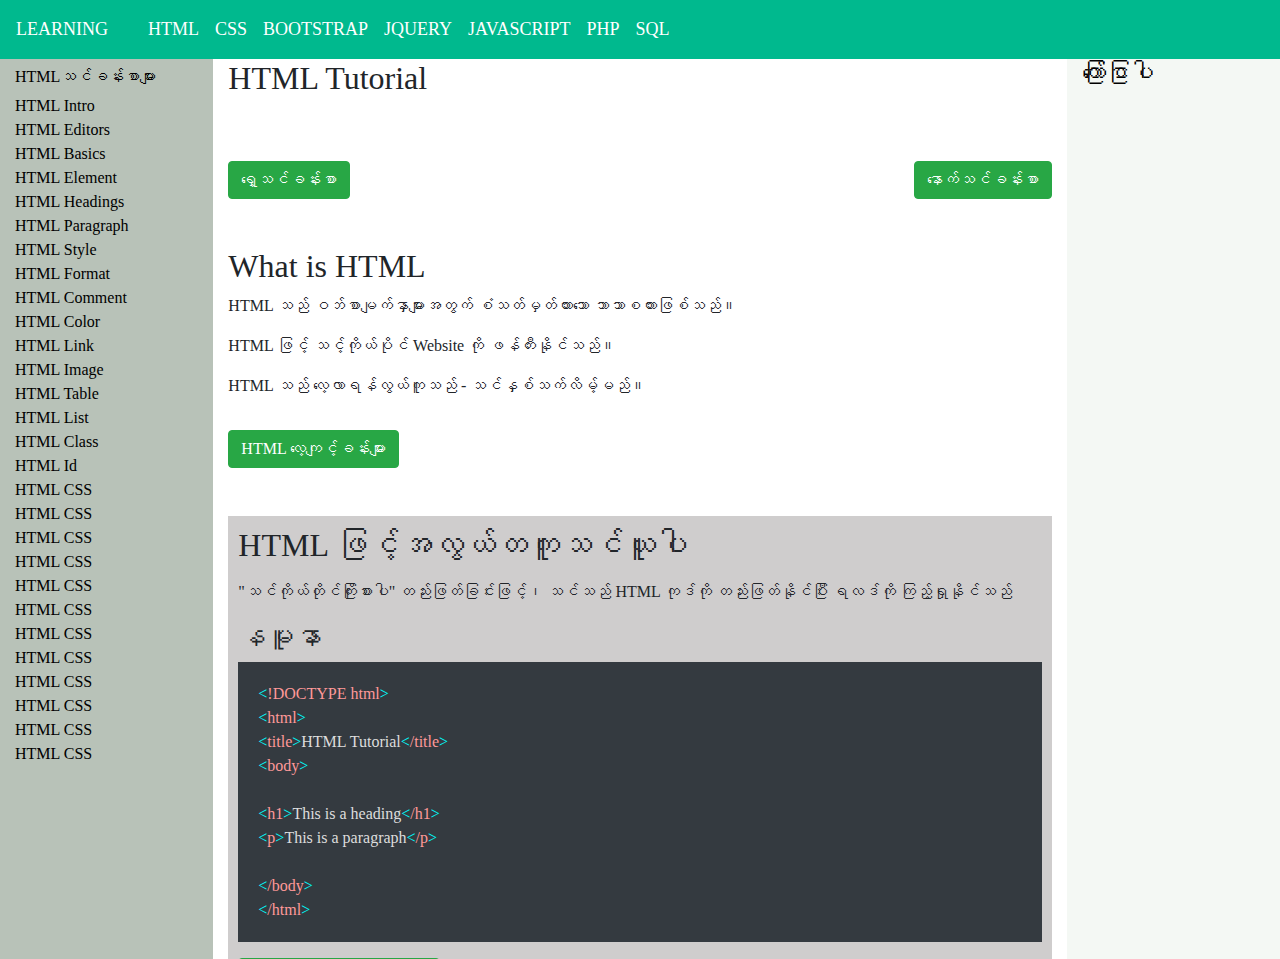
<file: html.html>
<!DOCTYPE html>
<html>
  <head>
    <meta charset="utf-8" />
    <!-- import bootstrap cdn-->
    <link
      rel="stylesheet"
      href="https://stackpath.bootstrapcdn.com/bootstrap/4.5.2/css/bootstrap.min.css"
      integrity="sha384-JcKb8q3iqJ61gNV9KGb8thSsNjpSL0n8PARn9HuZOnIxN0hoP+VmmDGMN5t9UJ0Z"
      crossorigin="anonymous"
    />
    <!-- import jquery cdn -->
    <script
      src="https://code.jquery.com/jquery-3.5.1.slim.min.js"
      integrity="sha384-DfXdz2htPH0lsSSs5nCTpuj/zy4C+OGpamoFVy38MVBnE+IbbVYUew+OrCXaRkfj"
      crossorigin="anonymous"
    ></script>
    <!-- import popper.js cdn -->
    <script
      src="https://cdn.jsdelivr.net/npm/popper.js@1.16.1/dist/umd/popper.min.js"
      integrity="sha384-9/reFTGAW83EW2RDu2S0VKaIzap3H66lZH81PoYlFhbGU+6BZp6G7niu735Sk7lN"
      crossorigin="anonymous"
    ></script>
    <!-- import javascript cdn -->
    <script
      src="https://stackpath.bootstrapcdn.com/bootstrap/4.5.2/js/bootstrap.min.js"
      integrity="sha384-B4gt1jrGC7Jh4AgTPSdUtOBvfO8shuf57BaghqFfPlYxofvL8/KUEfYiJOMMV+rV"
      crossorigin="anonymous"
    ></script>
    <!-- fontawesome -->
    <link
      rel="stylesheet"
      href="https://cdnjs.cloudflare.com/ajax/libs/font-awesome/6.1.2/css/all.min.css"
      integrity="sha512-1sCRPdkRXhBV2PBLUdRb4tMg1w2YPf37qatUFeS7zlBy7jJI8Lf4VHwWfZZfpXtYSLy85pkm9GaYVYMfw5BC1A=="
      crossorigin="anonymous"
      referrerpolicy="no-referrer"
    />
    <!-- CSS stylesheet -->
    <style type="text/css">
      html,
      body {
        height: 100%;
        font-family: cambria;
      }
      #leftsidebar {
        height: 100%;
        background: rgb(184, 194, 184);
        color: black;
        overflow-y: scroll;
      }
      #rightsidebar {
        height: 100%;
        background: rgb(244, 248, 244);
        /* text-align: center; */
        color: black;
        overflow-y: scroll;
      }
      .navbar {
        background: #00b98e;
      }
      #nav a {
        color: white;
        font-size: large;
      }

      #nav a:hover {
        color: black;
        background: rgb(9, 114, 23);
        border-radius: 50px;
      }
      #title a h4 {
        color: black;
      }
      #leftsidebar a {
        text-decoration: none;
        color: black;
      }
      #leftsidebar a:hover {
        background: rgb(9, 114, 23);
        color: white;
      }
      #main-content {
        height: 100%;
        overflow-y: scroll;
      }
      #code {
        background: #cfcdcd;
        padding: 10px;
      }
      .html-code {
        padding: 20px;
      }
      .html-tag {
        color: aqua;
      }
      .code-text {
        color: #ff9999;
      }
      .text {
        color: #dddddd;
      }
      .footer {
        background-color: #cfcdcd;
        padding: 20px;
        border-radius: 10px;
        font-size: small;
      }
      #next-btn {
        margin-left: auto;
      }
    </style>
  </head>
  <body>
    <!-- top navbar -->
    <nav class="navbar navbar-expand-lg navbar-light" id="nav">
      <a class="navbar-brand" href="index.html">LEARNING</a>
      <!-- hamburger button that toggles the navbar-->
      <button
        class="navbar-toggler"
        type="button"
        data-toggle="collapse"
        data-target="#navbarNavAltMarkup"
        aria-controls="navbarNavAltMarkup"
        aria-expanded="false"
        aria-label="Toggle navigation"
      >
        <span class="navbar-toggler-icon"> </span>
      </button>
      <!-- navbar links -->
      <div class="collapse navbar-collapse" id="navbarNavAltMarkup">
        <div class="navbar-nav">
          <a class="nav-item nav-link active" href="index.html">
            <i class="fa-solid fa-house-chimney"></i>
          </a>
          <a class="nav-item nav-link" href="#">HTML</a>
          <a class="nav-item nav-link" href="#">CSS</a>
          <a class="nav-item nav-link" href="#">BOOTSTRAP</a>
          <a class="nav-item nav-link" href="#">JQUERY</a>
          <a class="nav-item nav-link" href="#">JAVASCRIPT</a>
          <a class="nav-item nav-link" href="#">PHP</a>
          <a class="nav-item nav-link" href="#">SQL</a>
        </div>
      </div>
    </nav>
    <!-- This container contains the sidebar
			and main content of the page -->
    <!-- h-100 takes the full height of the body-->
    <div class="container-fluid h-100">
      <div class="row h-100">
        <div class="col-2" id="leftsidebar">
          <h6 class="mt-2">HTMLသင်ခန်းစာများ</h6>
          <!-- Navigation links in sidebar-->
          <a href="#">HTML Intro</a>
          <br />
          <a href="#">HTML Editors</a>
          <br />
          <a href="#">HTML Basics</a>
          <br />
          <a href="#">HTML Element</a>
          <br />
          <a href="#">HTML Headings</a>
          <br />
          <a href="#">HTML Paragraph</a>
          <br />
          <a href="#">HTML Style</a>
          <br />
          <a href="#">HTML Format</a>
          <br />
          <a href="#">HTML Comment</a>
          <br />
          <a href="#">HTML Color</a>
          <br />
          <a href="#">HTML Link</a>
          <br />
          <a href="#">HTML Image</a>
          <br />
          <a href="#">HTML Table</a>
          <br />
          <a href="#">HTML List</a>
          <br />
          <a href="#">HTML Class</a>
          <br />
          <a href="#">HTML Id</a>
          <br />
          <a href="#">HTML CSS</a>
          <br />
          <a href="#">HTML CSS</a>
          <br />
          <a href="#">HTML CSS</a>
          <br />
          <a href="#">HTML CSS</a>
          <br />
          <a href="#">HTML CSS</a>
          <br />
          <a href="#">HTML CSS</a>
          <br />
          <a href="#">HTML CSS</a>
          <br />
          <a href="#">HTML CSS</a>
          <br />
          <a href="#">HTML CSS</a>
          <br />
          <a href="#">HTML CSS</a>
          <br />
          <a href="#">HTML CSS</a>
          <br />
          <a href="#">HTML CSS</a>
        </div>

        <!--Contains the main content
					of the webpage-->
        <div class="col-8" style="text-align: justify" id="main-content">
          <!-- previous next button -->
          <h2>HTML Tutorial</h2>
          <div class="mt-5 d-flex">
            <a href="#" class="btn btn-success mt-3"
              ><i class="fa-solid fa-angles-left"></i> ‌ရှေ့သင်ခန်းစာ</a
            >
            <a href="#" class="btn btn-success mt-3 ml-auto"
              >နောက်သင်ခန်းစာ <i class="fa-solid fa-angles-right"></i
            ></a>
          </div>
          <!-- previous next button -->

          <!-- what is html -->
          <div class="mt-5">
            <h2>What is HTML</h2>
            <p>
              HTML သည် ဝဘ်စာမျက်နှာများအတွက် စံသတ်မှတ်ထားသော ဘာသာစကားဖြစ်သည်။
            </p>
            <p>HTML ဖြင့် သင့်ကိုယ်ပိုင် Website ကို ဖန်တီးနိုင်သည်။</p>
            <p>HTML သည် လေ့လာရန်လွယ်ကူသည် - သင်နှစ်သက်လိမ့်မည်။</p>
            <a href="#" class="btn btn-success mt-3"
              >HTML လေ့ကျင့်ခန်းများ <i class="fa-solid fa-angles-right"></i
            ></a>
          </div>
          <!-- what is html -->

          <!-- html example -->
          <div class="mt-5" id="code">
            <h2>HTML ဖြင့်အလွယ်တကူသင်ယူပါ</h2>
            <p class="mt-3">
              "သင်ကိုယ်တိုင်ကြိုးစားပါ" တည်းဖြတ်ခြင်းဖြင့်၊ သင်သည် HTML ကုဒ်ကို
              တည်းဖြတ်နိုင်ပြီး ရလဒ်ကို ကြည့်ရှုနိုင်သည်
            </p>
            <h3>နမူနာ</h3>
            <div class="html-code bg-dark">
              <span class="html-tag"
                >&lt;<span class="code-text">!DOCTYPE html</span>&gt;</span
              ><br />
              <span class="html-tag"
                >&lt;<span class="code-text">html</span>&gt;</span
              ><br />
              <span class="html-tag"
                >&lt;<span class="code-text">title</span>&gt;<span class="text"
                  >HTML Tutorial</span
                >&lt;<span class="code-text">/title</span>&gt;</span
              ><br />
              <span class="html-tag"
                >&lt;<span class="code-text">body</span>&gt;</span
              ><br /><br />
              <span class="html-tag"
                >&lt;<span class="code-text">h1</span>&gt;<span class="text"
                  >This is a heading</span
                >&lt;<span class="code-text">/h1</span>&gt;</span
              ><br />
              <span class="html-tag"
                >&lt;<span class="code-text">p</span>&gt;<span class="text"
                  >This is a paragraph</span
                >&lt;<span class="code-text">/p</span>&gt;</span
              ><br /><br />
              <span class="html-tag"
                >&lt;<span class="code-text">/body</span>&gt;</span
              ><br />
              <span class="html-tag"
                >&lt;<span class="code-text">/html</span>&gt;</span
              >
            </div>
            <a href="#" class="btn btn-success mt-3"
              >သင်ကိုယ်တိုင်စမ်းကြည့်ပါ <i class="fa-solid fa-angles-right"></i
            ></a>
          </div>
          <!-- html example -->
          <!-- what is html -->
          <div class="mt-5">
            <h2>နမူနာရှင်းပြထားပါတယ်</h2>

            <ul class="mt-3">
              <li>
                &lt;!DOCTYPE html&gt; ကြေငြာချက်သည် ဤစာရွက်စာတမ်းသည် HTML5
                စာရွက်စာတမ်းဖြစ်ကြောင်း သတ်မှတ်သည်။
              </li>
              <li>
                &lt;head&gt; elementသည် HTML စာမျက်နှာနှင့်ပတ်သက်သော
                မက်တာအချက်အလက်ပါရှိသည်။
              </li>
              <li>
                &lt;title&gt; elementသည် HTML စာမျက်နှာအတွက် ခေါင်းစဉ်တစ်ခုကို
                သတ်မှတ်သည် (ဘရောက်ဆာ၏ ခေါင်းစဉ်ဘားတွင် သို့မဟုတ် စာမျက်နှာ၏
                တက်ဘ်တွင် ပြထားသည်)
              </li>
              <li>
                &lt;body&gt; elementသည် စာရွက်စာတမ်း၏ကိုယ်ထည်ကို သတ်မှတ်ပေးပြီး
                ခေါင်းစီးများ၊ စာပိုဒ်များ၊ ရုပ်ပုံများ၊ ဟိုက်ပါလင့်ခ်များ၊
                ဇယားများ၊ စာရင်းများ စသည်တို့ကဲ့သို့
                မြင်နိုင်သောအကြောင်းအရာအားလုံးအတွက် ကွန်တိန်နာတစ်ခုဖြစ်သည်။
              </li>
              <li>&lt;p&gt; elementသည် စာပိုဒ်တစ်ခုကို သတ်မှတ်သည်။</li>
            </ul>

            <a href="#" class="btn btn-success mt-3"
              >HTML လေ့ကျင့်ခန်းများ <i class="fa-solid fa-angles-right"></i
            ></a>
          </div>
          <div class="footer mt-5">
            <footer>
              <span
                >သင်ယူခြင်းဆိုသည်မှာ နားလည်မှု၊ အသိပညာ၊ အမူအကျင့်များ၊
                ကျွမ်းကျင်မှုများ၊ တန်ဖိုးထားမှုများ၊ သဘောထားများနှင့်
                နှစ်သက်မှုများကို ရယူခြင်း၏ လုပ်ငန်းစဉ်ဖြစ်သည်။အခမဲ့ Learning
                Site ဖြင့် သင်ယူပြိး သင့်ရဲ့ skill ကိုမြှင့်တင်ပါ.</span
              >
            </footer>
          </div>
          <!-- what is html -->
        </div>
        <!--Contains the main content
					of the webpage-->

        <div class="col-2" id="rightsidebar">
          <h4>ကြော်ငြာပါ</h4>
          <!-- Navigation links in sidebar-->
        </div>
      </div>
    </div>
  </body>
</html>
</file>
<file: css/style.css>
/********** Template CSS **********/
:root {
  --primary: #00b98e;
  --secondary: #ff6922;
  --light: #effdf5;
  --dark: #0e2e50;
}

.back-to-top {
  position: fixed;
  display: none;
  right: 45px;
  bottom: 45px;
  z-index: 99;
}
body {
  background-color: #fff;
  font-family: Cambria;
}

/*** Button ***/
.btn {
  transition: 0.5s;
}

.btn.btn-primary,
.btn.btn-secondary {
  color: #ffffff;
}

.btn-square {
  width: 38px;
  height: 38px;
}

.btn-sm-square {
  width: 32px;
  height: 32px;
}

.btn-lg-square {
  width: 48px;
  height: 48px;
}

.btn-square,
.btn-sm-square,
.btn-lg-square {
  padding: 0;
  display: flex;
  align-items: center;
  justify-content: center;
  font-weight: normal;
  border-radius: 50px;
}

/*** Navbar ***/
.nav-bar {
  position: relative;
  transition: 0.5s;
  z-index: 9999;
}

.nav-bar.sticky-top {
  position: sticky;
  padding: 0;
  z-index: 9999;
}

.navbar {
  box-shadow: 0 0 30px rgba(0, 0, 0, 0.08);
}

.navbar .dropdown-toggle::after {
  border: none;
  content: "\f107";
  font-family: "Font Awesome 5 Free";
  font-weight: 900;
  vertical-align: middle;
  margin-left: 5px;
  transition: 0.5s;
}

.navbar .dropdown-toggle[aria-expanded="true"]::after {
  transform: rotate(-180deg);
}

.navbar-light .navbar-nav .nav-link {
  margin-right: 30px;
  padding: 25px 0;
  color: #ffffff;
  font-size: 15px;
  text-transform: uppercase;
  outline: none;
}

.navbar-light .navbar-nav .nav-link:hover,
.navbar-light .navbar-nav .nav-link.active {
  color: var(--primary);
}

@media (max-width: 991.98px) {
  .nav-bar {
    margin: 0;
    padding: 0;
  }

  .navbar-light .navbar-nav .nav-link {
    margin-right: 0;
    padding: 10px 0;
  }

  .navbar-light .navbar-nav {
    border-top: 1px solid #eeeeee;
  }
}

.navbar-light .navbar-brand {
  height: 75px;
}

.navbar-light .navbar-nav .nav-link {
  color: var(--dark);
  font-weight: 500;
}

@media (min-width: 992px) {
  .navbar .nav-item .dropdown-menu {
    display: block;
    top: 100%;
    margin-top: 0;
    transform: rotateX(-75deg);
    transform-origin: 0% 0%;
    opacity: 0;
    visibility: hidden;
    transition: 0.5s;
  }

  .navbar .nav-item:hover .dropdown-menu {
    transform: rotateX(0deg);
    visibility: visible;
    transition: 0.5s;
    opacity: 1;
  }
}

/*** Header ***/
@media (min-width: 992px) {
  .header {
    margin-top: -120px;
  }
}

.header-carousel .owl-nav {
  position: absolute;
  top: 50%;
  left: -25px;
  transform: translateY(-50%);
  display: flex;
  flex-direction: column;
}

.header-carousel .owl-nav .owl-prev,
.header-carousel .owl-nav .owl-next {
  margin: 7px 0;
  width: 50px;
  height: 50px;
  display: flex;
  align-items: center;
  justify-content: center;
  color: #ffffff;
  background: var(--primary);
  border-radius: 40px;
  font-size: 20px;
  transition: 0.5s;
}

.header-carousel .owl-nav .owl-prev:hover,
.header-carousel .owl-nav .owl-next:hover {
  background: var(--dark);
}

@media (max-width: 768px) {
  .header-carousel .owl-nav {
    left: 25px;
  }
}

.breadcrumb-item + .breadcrumb-item::before {
  color: #dddddd;
}

/*** Icon ***/
.icon {
  padding: 15px;
  display: inline-flex;
  align-items: center;
  justify-content: center;
  background: #ffffff !important;
  border-radius: 50px;
  border: 1px dashed var(--primary) !important;
}

/*** About ***/
.about-img img {
  position: relative;
  z-index: 2;
}

.about-img::before {
  position: absolute;
  content: "";
  top: 0;
  left: -50%;
  width: 100%;
  height: 100%;
  background: var(--primary);
  transform: skew(20deg);
  z-index: 1;
}

/*** Category ***/
.cat-item div {
  background: #ffffff;
  border: 1px dashed rgba(0, 185, 142, 0.3);
  transition: 0.5s;
}

.cat-item:hover div {
  background: var(--primary);
  border-color: transparent;
}

.cat-item div * {
  transition: 0.5s;
}

.cat-item:hover div * {
  color: #ffffff !important;
}

/*** Property List ***/
.nav-pills .nav-item .btn {
  color: var(--dark);
}

.nav-pills .nav-item .btn:hover,
.nav-pills .nav-item .btn.active {
  color: #ffffff;
}

.property-item {
  box-shadow: 0 0 30px rgba(0, 0, 0, 0.08);
}

.property-item img {
  transition: 0.5s;
}

.property-item:hover img {
  transform: scale(1.1);
}

.property-item .border-top {
  border-top: 1px dashed rgba(0, 185, 142, 0.3) !important;
}

.property-item .border-end {
  border-right: 1px dashed rgba(0, 185, 142, 0.3) !important;
}

/*** Team ***/
.team-item {
  box-shadow: 0 0 30px rgba(0, 0, 0, 0.08);
  transition: 0.5s;
}

.team-item .btn {
  color: var(--primary);
  background: #ffffff;
  box-shadow: 0 0 30px rgba(0, 0, 0, 0.15);
}

.team-item .btn:hover {
  color: #ffffff;
  background: var(--primary);
}

.team-item:hover {
  border-color: var(--secondary) !important;
}

.team-item:hover .bg-primary {
  background: var(--secondary) !important;
}

.team-item:hover .bg-primary i {
  color: var(--secondary) !important;
}

/*** Testimonial ***/
.testimonial-carousel {
  padding-left: 1.5rem;
  padding-right: 1.5rem;
}

@media (min-width: 576px) {
  .testimonial-carousel {
    padding-left: 4rem;
    padding-right: 4rem;
  }
}

.testimonial-carousel .testimonial-item .border {
  border: 1px dashed rgba(0, 185, 142, 0.3) !important;
}

.testimonial-carousel .owl-nav {
  position: absolute;
  width: 100%;
  height: 40px;
  top: calc(50% - 20px);
  left: 0;
  display: flex;
  justify-content: space-between;
  z-index: 1;
}

.testimonial-carousel .owl-nav .owl-prev,
.testimonial-carousel .owl-nav .owl-next {
  position: relative;
  width: 40px;
  height: 40px;
  display: flex;
  align-items: center;
  justify-content: center;
  color: #ffffff;
  background: var(--primary);
  border-radius: 40px;
  font-size: 20px;
  transition: 0.5s;
}

.testimonial-carousel .owl-nav .owl-prev:hover,
.testimonial-carousel .owl-nav .owl-next:hover {
  background: var(--dark);
}

/*** Footer ***/
.footer .btn.btn-social {
  margin-right: 5px;
  width: 35px;
  height: 35px;
  display: flex;
  align-items: center;
  justify-content: center;
  color: var(--light);
  border: 1px solid rgba(255, 255, 255, 0.5);
  border-radius: 35px;
  transition: 0.3s;
}

.footer .btn.btn-social:hover {
  color: var(--primary);
  border-color: var(--light);
}

.footer .btn.btn-link {
  display: block;
  margin-bottom: 5px;
  padding: 0;
  text-align: left;
  font-size: 15px;
  font-weight: normal;
  text-transform: capitalize;
  transition: 0.3s;
}

.footer .btn.btn-link::before {
  position: relative;
  content: "\f105";
  font-family: "Font Awesome 5 Free";
  font-weight: 900;
  margin-right: 10px;
}

.footer .btn.btn-link:hover {
  letter-spacing: 1px;
  box-shadow: none;
}

.footer .form-control {
  border-color: rgba(255, 255, 255, 0.5);
}

.footer .copyright {
  padding: 25px 0;
  font-size: 15px;
  border-top: 1px solid rgba(256, 256, 256, 0.1);
}

.footer .copyright a {
  color: var(--light);
}

.footer .footer-menu a {
  margin-right: 15px;
  padding-right: 15px;
  border-right: 1px solid rgba(255, 255, 255, 0.1);
}

.footer .footer-menu a:last-child {
  margin-right: 0;
  padding-right: 0;
  border-right: none;
}
.btndesign {
  border-radius: 50px;
  width: 200px;
}
.btndesign:hover {
  background-color: #0e2e50;
  color: #dddddd;
}
.code {
  padding: 20px;
}
.html-tag {
  color: aqua;
}
.code-text {
  color: #ff9999;
}
.text {
  color: #dddddd;
}
.css-code {
  color: #ff9999;
  padding: 20px;
}

.js-code {
  color: #ff9999;
  padding: 20px;
}
#dropdown {
  background-color: rgb(128, 177, 144);
}
</file>
